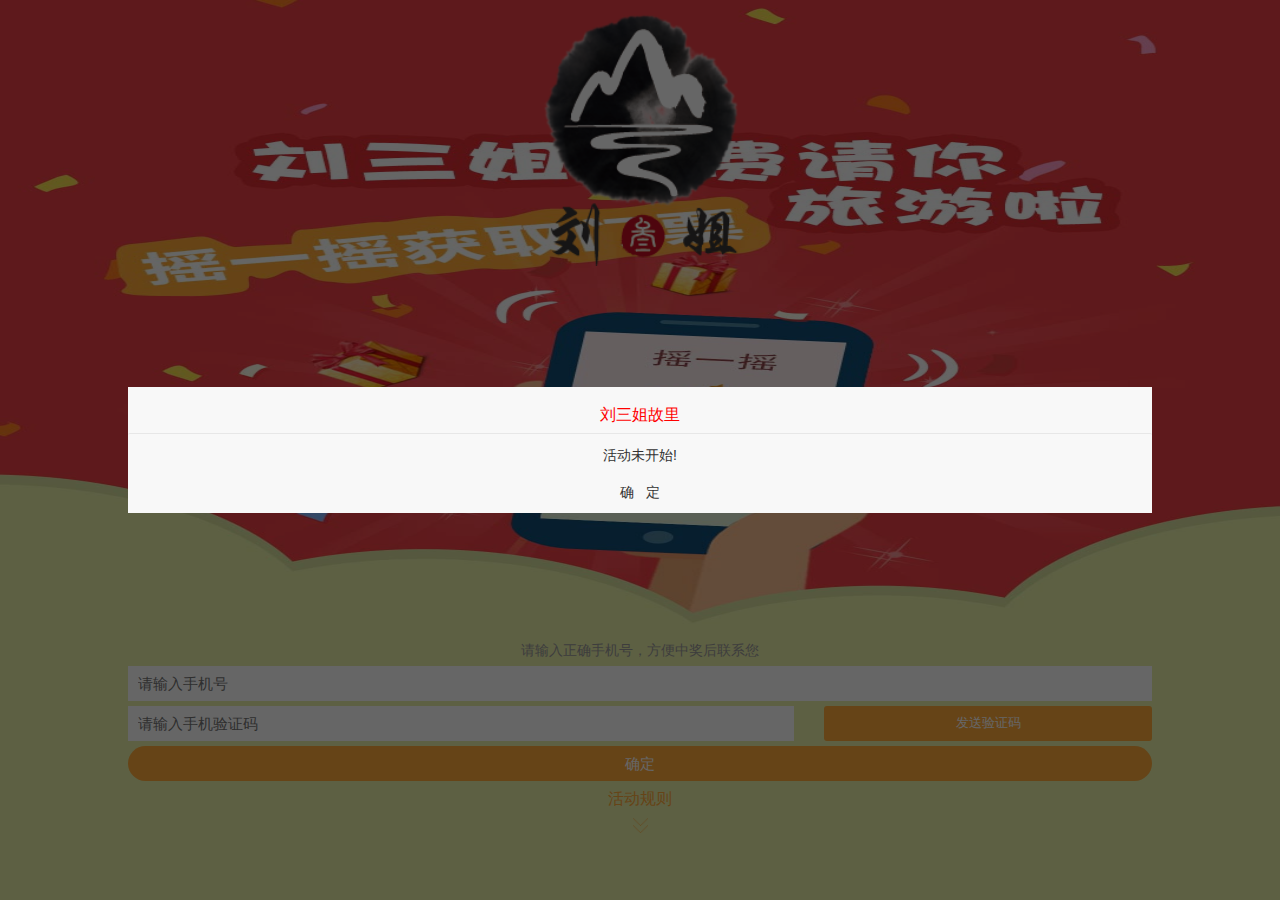
<file: index.html>
<!DOCTYPE html>
<html class="no-js">
<head>
  <meta charset="utf-8">
  <meta http-equiv="X-UA-Compatible" content="IE=edge">
  <meta name="description" content="">
  <meta name="keywords" content="">
  <meta name="viewport"
  content="width=device-width, initial-scale=1, maximum-scale=1, user-scalable=no">
  <title>领取奖品</title>

  <!-- Set render engine for 360 browser -->
  <meta name="renderer" content="webkit">

  <!-- No Baidu Siteapp-->
  <meta http-equiv="Cache-Control" content="no-siteapp"/>

  <link rel="icon" type="image/png" href="assets/i/favicon.png">

  <!-- Add to homescreen for Chrome on Android -->
  <meta name="mobile-web-app-capable" content="yes">
  <link rel="icon" sizes="192x192" href="assets/i/app-icon72x72@2x.png">

  <!-- Add to homescreen for Safari on iOS -->
  <meta name="apple-mobile-web-app-capable" content="yes">
  <meta name="apple-mobile-web-app-status-bar-style" content="black">
  <meta name="apple-mobile-web-app-title" content="Amaze UI"/>
  <link rel="apple-touch-icon-precomposed" href="assets/i/app-icon72x72@2x.png">

  <!-- Tile icon for Win8 (144x144 + tile color) -->
  <meta name="msapplication-TileImage" content="assets/i/app-icon72x72@2x.png">
  <meta name="msapplication-TileColor" content="#0e90d2">

  <link rel="stylesheet" href="assets/css/amazeui.min.css">
  <link rel="stylesheet" href="assets/css/app.css">
  <link rel="stylesheet" type="text/css" href="normal.css">
  <link rel="stylesheet" type="text/css" href="index.css">
  <link rel="stylesheet" type="text/css" href="animate.css">
  <script>
    if(!localStorage.token){
    window.location.href="first.html";
  }
  </script>
</head>
<body>
  <img src="img/1.png" class="am-background-image ">
  <img src="img/lsjlogo.png" class="logo" alt="">
  <img src="img/shouji.png" class="shakeImage animated infinite wobble" >
  <img src="img/4.png" class="shaketitle" alt="">
  <!--<canvas id="myCanvas" style="">
Your browser does not support the canvas element.
</canvas>-->
<div class="am-box-show">
  <div style="width:100%;height:auto;">
    <div class="am-box-showdata" id="showdata_id">
      <!-- <div class="am-box-data">
        <p class="am-box-data-phone">136***2631</p>
        <p class="am-box-data-info">摇到1张门票</p>
      </div> -->
      
      </div>
    </div>
  </div>
  <div class="am-footer" ><p>活动规则</p><img src="img/down.png"></div>
  <div class="am-footer-footer"></div>
  <div class="am-modal am-modal-no-btn" tabindex="-1" id="doc-modal-1">
    <div class="am-modal-dialog">
      <div class="am-modal-hd">刘三姐故里
        <a href="javascript: void(0)" class="am-close am-close-spin" data-am-modal-close>&times;</a>
      </div>
      <div class="am-modal-bd" style="text-align:left">
        活动规则：
        <br />
  1.关注“恒远旅游”公众号，点击菜单里摇一摇活动，验证手机号后进行摇一摇抽奖。
    <br />
  2.活动时间为：2017.3.6-3.29。
    <br />
  3.本次活动奖品为刘三姐故里景区门票，不含坐船。
    <br />
  4.若抽中奖品，请详细阅读“使用须知”进行兑换票。
    <br />
  5.本次活动最终解释权归刘三姐故里景区所有。
      </div>
    </div>
  </div>
  <!--[if (gte IE 9)|!(IE)]><!-->
  <script src="assets/js/jquery.min.js"></script>
  <!--<![endif]-->
<!--[if lte IE 8 ]>
<script src="http://libs.baidu.com/jquery/1.11.3/jquery.min.js"></script>
<script src="http://cdn.staticfile.org/modernizr/2.8.3/modernizr.js"></script>
<script src="assets/js/amazeui.ie8polyfill.min.js"></script>
<![endif]-->
<script src="assets/js/amazeui.min.js"></script>
<script src="assets/js/app.js"></script>
<script src="assets/js/wx.js"></script>
<script src="assets/js/wxshare.js"></script>
<script type="text/javascript">

$(document).ready(function(){
  var wH=window.innerHeight,wW=window.innerWidth;
  if(wH/wW<1.425){
    $('.shakeImage').css('top',wH*0.253)
  }
  
  var a = $(document).height();
  if (a=551) {
    $(".am-box-show").css("bottom","16%");
  };
});
</script>
<script type="text/javascript">

var app = app==undefined ? {} : app;
app.webcode = 'liusanjie';
app.eventid='9';
app.newbase='http://event.91zmt.com';
var lr = null;
var SHAKE_THRESHOLD = 1500;
var last_update = 0;
var x = y = z = last_x = last_y = last_z = 0;
function init() {
  if (window.DeviceMotionEvent) {
    window.addEventListener('devicemotion', deviceMotionHandler, false);
  } else {
    alert('not support mobile event');
  }
}
function deviceMotionHandler(eventData) {
  var acceleration = eventData.accelerationIncludingGravity;
  var curTime = new Date().getTime();
  if ((curTime - last_update) > 100) {
    var lr = localStorage.redpacket!=undefined || localStorage.redpacket!=null ? localStorage.redpacket : '';
    var diffTime = curTime - last_update;
    last_update = curTime;
    x = acceleration.x;
    y = acceleration.y;
    z = acceleration.z;
    var speed = Math.abs(x + y + z - last_x - last_y - last_z) / diffTime * 10000;
    if (speed > SHAKE_THRESHOLD) {
      $.ajax({
        url : app.newbase+"/api/event/"+app.eventid+"/action",
        type : "POST",
        dataType : "JSON",
        data:{
          'eventid':app.eventid,
          'token':localStorage.token
        },
        success : function(data){
                      if(data.result==true&&data.data.winning==true || data.result == "true"&&data.data.winning==true) {
                        localStorage.removeItem('error');
                        localStorage.result=JSON.stringify(data.data);
                         window.location.href="get.html";
                      } else if(data.result==true&&data.data.winning==false){
                        localStorage.setItem('error',"奖品飞走了");
                        window.location.href="get.html";
                      } else{
                        var xml='错误';
                        console.log(data.errorcode)
                          switch(data.errorcode){
                            case 9:xml="网络不给力啊，请稍后重试";break;
                            case 2:xml="验证码错误，请重试";break;
                            case 4:xml="你已经参加过活动啦";break;
                            case 3:xml="手机号验证过期请重新验证";window.location.href="first.html";break;
                          }
                            alert(xml);
                      }
                  },
                      error : function(XMLHttpRequest, textStatus, errorThrown){
                        alert("服务器维护");
                      }
              });
    }

    last_x = x;
    last_y = y;
    last_z = z;
  }
}
$('.am-footer').click(function(){
      $("#doc-modal-1").modal();
    })
function shuaxin(){
  
  $(".am-box-data").animate({height:'2rem'});
  $.ajax({
    url:app.newbase+"/api/event/"+app.eventid+"/randomwinner",
    type:"GET",
    dataType:"JSON",
    data:{token:localStorage.token},
    success:function(data){

      if (data.result==true&&data.data.phoneNo!=undefined||data.result=="true"){
          var newdata=data.data;
             $("#showdata_id").prepend("<div class='am-box-data'>"+
               "<p class='am-box-data-phone'>"+newdata.phoneNo+"</p>"+
               "<p class='am-box-data-info'>摇到"+newdata.prize+"</p></div>");
             $(".am-box-data").animate({height:'25px'});
                  
        }
      
    },
    error:function(XMLHttpRequest,textStatus,errorThrown){}
  });
}
setInterval(shuaxin,2000);
init();
</script>
</body>
</html>
</file>
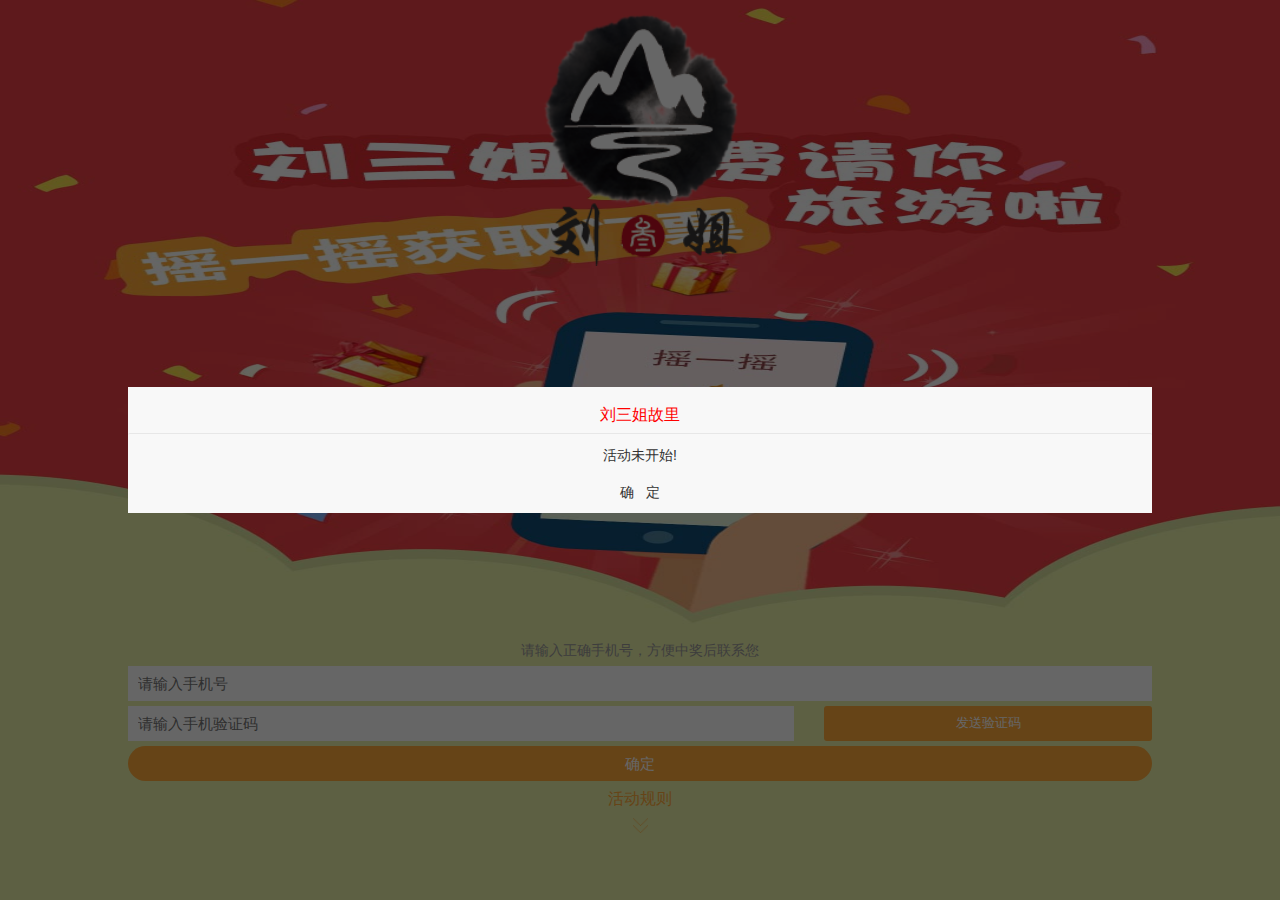
<file: first.html>
<!doctype html>
<html class="no-js">
<head>
  <meta charset="utf-8">
  <meta http-equiv="X-UA-Compatible" content="IE=edge">
  <meta name="description" content="介绍介绍">
  <meta name="keywords" content="">
  <meta name="viewport"
        content="width=device-width, initial-scale=1, maximum-scale=1, user-scalable=no">
  <title>领取奖品</title>

  <!-- Set render engine for 360 browser -->
  <meta name="renderer" content="webkit">

  <!-- No Baidu Siteapp-->
  <meta http-equiv="Cache-Control" content="no-siteapp"/>

  <link rel="icon" type="image/png" href="assets/i/favicon.png">

  <!-- Add to homescreen for Chrome on Android -->
  <meta name="mobile-web-app-capable" content="yes">
  <link rel="icon" sizes="192x192" href="assets/i/app-icon72x72@2x.png">

  <!-- Add to homescreen for Safari on iOS -->
  <meta name="apple-mobile-web-app-capable" content="yes">
  <meta name="apple-mobile-web-app-status-bar-style" content="black">
  <meta name="apple-mobile-web-app-title" content="Amaze UI"/>
  <link rel="apple-touch-icon-precomposed" href="assets/i/app-icon72x72@2x.png">

  <!-- Tile icon for Win8 (144x144 + tile color) -->
  <meta name="msapplication-TileImage" content="assets/i/app-icon72x72@2x.png">
  <meta name="msapplication-TileColor" content="#0e90d2">
<!--  -->
  <link rel="stylesheet" href="assets/css/amazeui.min.css">
  <link rel="stylesheet" type="text/css" href="first.css">
<script type="text/javascript" src="jquery-2.1.4.min.js"></script>
<style>
	.am-dimmer,.am-modal{position:absolute;}
</style>
</head>
<body>
<div class="logo" >
   <img src="img/lsjlogo.png"  alt="">
</div>
  <div class="am-box-content ">
  	<div class="input-box">
  		<p class="color-f">请输入正确手机号，方便中奖后联系您</p>
	    <input placeholder="请输入手机号" type="number" id="am-input"/>
	    <div class="am-box-content-input">
	      <input placeholder="请输入手机验证码" type="number" id="am-input-yanzheng"/>
	      <div class="am-div-send">发送验证码</div>
	    </div>
	    <a class="am-button-get" >确定</a>
  	</div>
    <div class="am-footer" ><p>活动规则</p><img src="img/down.png"></div>
  </div>

  <div class="am-modal am-modal-no-btn" tabindex="-1" id="doc-modal-1">
    <div class="am-modal-dialog">
      <div class="am-modal-hd">刘三姐故里
        <a href="javascript: void(0)" class="am-close am-close-spin" data-am-modal-close>&times;</a>
      </div>
      <div class="am-modal-bd" style="text-align:left">
        活动规则：
        <br />
	1.关注“恒远旅游”公众号，点击菜单里摇一摇活动，验证手机号后进行摇一摇抽奖。
		<br />
	2.活动时间为：2017.3.6-3.29。
		<br />
	3.本次活动奖品为刘三姐故里景区门票，不含坐船。
		<br />
	4.若抽中奖品，请详细阅读“使用须知”进行兑换票。
		<br />
	5.本次活动最终解释权归刘三姐故里景区所有。
      </div>
    </div>
  </div>
  
  <div class="am-modal am-modal-alert" tabindex="-1" id="my-alert">
    <div class="am-modal-dialog">
      <div class="am-modal-hd"><span class="am-span-title">刘三姐故里</span></div>
      <div class="am-modal-bd">

      </div>
      <div class="am-modal-button" data-am-modal-close>确&nbsp&nbsp&nbsp定</div>
    </div>
  </div>
<div class="loadingbg"><div class="loading"></div></div>
<!--[if (gte IE 9)|!(IE)]><!-->
<script src="assets/js/jquery.min.js"></script>
<!--<![endif]-->
<!--[if lte IE 8 ]>
<script src="http://libs.baidu.com/jquery/1.11.3/jquery.min.js"></script>
<script src="http://cdn.staticfile.org/modernizr/2.8.3/modernizr.js"></script>
<script src="assets/js/amazeui.ie8polyfill.min.js"></script>
<![endif]-->
<script src="assets/js/amazeui.min.js"></script>
<script src="assets/js/wx.js"></script>
<script src="assets/js/wxshare.js"></script>
<script type="text/javascript">
  $(document).ready(function(){
  	 var myAlert = $("#my-alert");   
  	if(localStorage.result){
  		window.location.href="result.html"
  	}
    var app = app==undefined ? {} : app;
        app.base = 'http://platform.91zmt.com';//test:test.platform.91zmt.com/eventserver
        app.webcode = 'liusanjie';
        app.uid =96;//test:43
        app.eventid='9';
        app.newbase='http://event.91zmt.com';
        $('.am-box-content').css('paddingTop',$('body').height()*0.71)
		$.ajax({
		  url:app.newbase+"/api/event/9",
		  type:"GET",
		  dataType:"JSON",
		  success:function(data){
		    console.log(data)
		    localStorage.endtime=data.data.endTime;
		  },
		  error:function(XMLHttpRequest,textStatus,errorThrown){
		     $("#my-alert .am-modal-bd").text('活动未开始!');
                myAlert.modal();
		  }
		});
    $('.am-footer').click(function(){
      $("#doc-modal-1").modal();
      $('body').scrollTop(0)
    })
    $(".am-button-get").click(function(){//获取奖品按钮
    	$('body').scrollTop(0)
 	var num=$("#am-input-yanzheng").val().trim();
	  var tel=$("#am-input").val().trim();
	  var patrn = /^(13[0-9]{9})|(14[0-9])|(18[0-9])|(15[0-9][0-9]{8})$/;
	 

	  if(tel == "" || tel.length == 0) {
            $("#my-alert .am-modal-bd").text("请输入手机号");
			myAlert.modal();
			return false;
	   	}else if(!patrn.exec(tel)){
	   		$("#my-alert .am-modal-bd").text("请输入正确的手机号");
			myAlert.modal();
			return false;
	   	}
      var patrn1 = /^([0-9]{6})$/;
      if (!patrn1.test(num)) {
        $("#my-alert .am-modal-bd").text("请输入6位验证码");
        myAlert.modal();
        return false;
      }else {
      	$('.loadingbg').show();
          $.ajax({
            url : app.newbase+"/api/event/"+app.eventid+"/verifyphoneno",
            type : "POST",
            dataType : "JSON",
            data:{
              'eventid':app.eventid,
              'phoneno':tel,
              'verifyCode':num
            },
            success : function(data){
            	$('.loadingbg').hide();
               if(data.result==true || data.result == "true") {
                  //window.location='result.html';
                  localStorage.token=data.token;
                  localStorage.phone=tel;
                  window.location.href="index.html";
                  return false;
               } else {
               	var xml='错误';
               	switch(data.errorcode){
               		case 9:xml="网络不给力啊，请稍后重试";break;
                    case 2:xml="验证码错误，请重试";break;
                    case 4:xml="你已经参加过活动啦";break;
               	}
                  $("#my-alert .am-modal-bd").text(xml);
                  $('.input-box input').blur()
                  
                  myAlert.modal();
               }
            },
            error : function(XMLHttpRequest, textStatus, errorThrown){
                $("#my-alert .am-modal-bd").text('活动未开始!');
                myAlert.modal();
                return false;
            }
          });
		}
	})

    $(".am-div-send").click(function(){//发送验证码
    	$('body').scrollTop(0)
        var text=$("#am-input").val();
        text=$.trim(text);
        var patrn = /^(13[0-9]{9})|(14[0-9])|(18[0-9])|(15[0-9][0-9]{8})$/;
        var myAlert = $("#my-alert");
        if(text=="" ||text.length == 0){
          $("#my-alert .am-modal-bd").text("请输入手机号");
          setTimeout(function(){myAlert.modal()},1000) ;
          return false;
      }else if (!patrn.test(text)) {
        $("#my-alert .am-modal-bd").text("请输入正确的手机号");     
        myAlert.modal();
        return false;
      }else{
        $.ajax({
            url : app.base+"/interface/signup/checkmobile",
            type : "POST",
            dataType : "JSON",
            data:{webcode:app.webcode,
                  uid:app.uid,
                  phoneno:$("#am-input").val()
            },
            success : function(data){
               console.log();
               if(data.result==true || data.result == "true") {
                  $("#my-alert .am-modal-bd").text("短信验证码已发送,请留意手机信息");
                  
                  sendcode('.am-div-send',60)
                  myAlert.modal();
                  return false;
               } else {
                  $("#my-alert .am-modal-bd").text(data.msg);
                  myAlert.modal()
               }
            },
            error : function(XMLHttpRequest, textStatus, errorThrown){
               $("#my-alert .am-modal-bd").text("请求发送验证码失败");
                sendcode('.am-div-send',60)
                myAlert.modal();
                return false;
            }
         });
      }
    });
  });
function sendcode(target,delay){
    var obj=$(target);
    obj.addClass('clicked');
    var time=setInterval(function(){

      if(delay>0){
        obj.html(delay+'秒后重新发送')
      }else{
        clearInterval(time);
        obj.html('重新发送')
        obj.removeClass('clicked')
      }
      delay--
    },1000)
  }
</script>

</body>
</html>
</file>
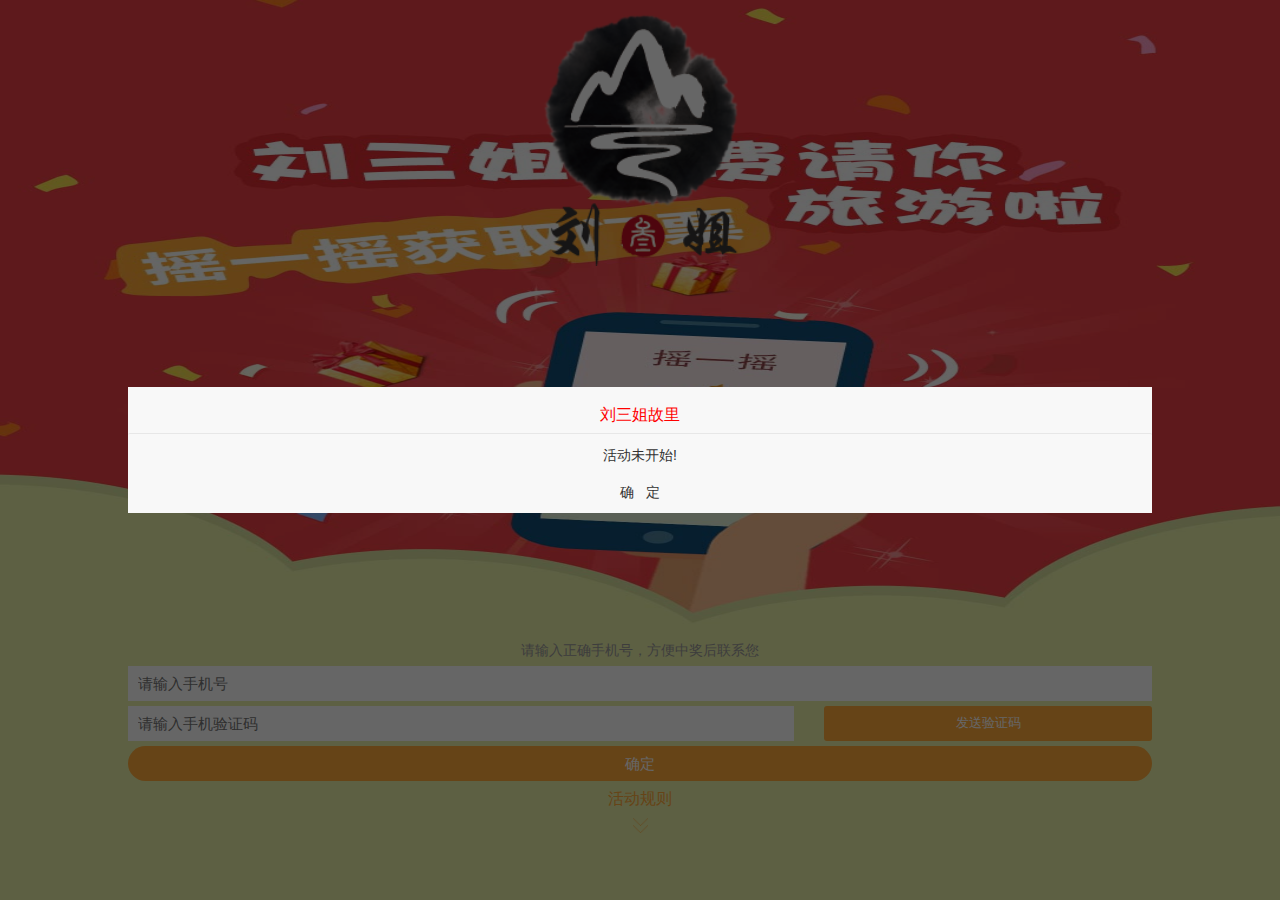
<file: get.html>
<!doctype html>
<html class="no-js">
<head>
  <meta charset="utf-8">
  <meta http-equiv="X-UA-Compatible" content="IE=edge">
  <meta name="description" content="">
  <meta name="keywords" content="">
  <meta name="viewport"
        content="width=device-width, initial-scale=1, maximum-scale=1, user-scalable=no">
  <title>领取奖品</title>

  <!-- Set render engine for 360 browser -->
  <meta name="renderer" content="webkit">

  <!-- No Baidu Siteapp-->
  <meta http-equiv="Cache-Control" content="no-siteapp"/>

  <link rel="icon" type="image/png" href="assets/i/favicon.png">

  <!-- Add to homescreen for Chrome on Android -->
  <meta name="mobile-web-app-capable" content="yes">
  <link rel="icon" sizes="192x192" href="assets/i/app-icon72x72@2x.png">

  <!-- Add to homescreen for Safari on iOS -->
  <meta name="apple-mobile-web-app-capable" content="yes">
  <meta name="apple-mobile-web-app-status-bar-style" content="black">
  <meta name="apple-mobile-web-app-title" content="Amaze UI"/>
  <link rel="apple-touch-icon-precomposed" href="assets/i/app-icon72x72@2x.png">

  <!-- Tile icon for Win8 (144x144 + tile color) -->
  <meta name="msapplication-TileImage" content="assets/i/app-icon72x72@2x.png">
  <meta name="msapplication-TileColor" content="#0e90d2">
<!--  -->
  <link rel="stylesheet" href="assets/css/amazeui.min.css">
  <link rel="stylesheet" href="assets/css/app.css">
  <link rel="stylesheet" type="text/css" href="normal.css">
  <link rel="stylesheet" type="text/css" href="get.css">
<script>
  if(!localStorage.getItem('error')&&!localStorage.result){
    window.location.href="first.html"
  }
</script>
</head>
<body>
<div class="logo" align="center">
   <img src="img/lsjlogo.png"  alt="">
</div>
  <div class="get-message">
    <p class="prize-tip">恭喜你获得</p>
    <p class="prize-name"></p>
    <p class="prize-time"></p>
  </div>
  <!-- <div class="am-box-content ">
    <p class="color-f">请验证手机后领取，以便我们跟您联系</p>
    <input placeholder="请输入手机号" id="am-input"/>
    <div class="am-box-content-input">
      <input placeholder="请输入手机验证码" id="am-input-yanzheng"/>
      <div class="am-div-send">发送验证码</div>
    </div>
    <div class="am-button-get" >马上领取</div>
  </div> -->
  <div class="am-box-content geted">
    <p class="color-f">需提前24小时确定游玩日期</p>
    <a href="result.html">确定日期</a>
  </div>
  <div class="am-box-content geted error">
    <p class="color-f">没关系，刘三姐三月里生日，优惠门票等你来</p>
    <a href="http://lsj.91zmt.com/second.html?page=ticket">优惠买票</a>
  </div>
  <!-- <div class="am-box-content1">
    <div class="am-horizontal"><div class="am-btn-info am-horizontal" id="am-btn-info1">1</div><br><p class="am-get-info">领取红包</p></div>
    <div class="am-horizontal-box"><div class="am-line am-horizontal"></div></div>
    <div class="am-horizontal"><div class="am-btn-info am-horizontal">2</div><br><p class="am-get-info">在线点餐</p></div>
    <div class="am-horizontal-box"><div class="am-line am-horizontal"></div></div>
    <div class="am-horizontal"><div class="am-btn-info am-horizontal">3</div><br><p class="am-get-info">红包抵扣</p></div>
  </div> -->
  <div class="get-rule">
    <p class="rule-title" style="margin:0;"><span>活动规则</span></p>
    <ul>
      <li>1.关注“恒远旅游”公众号，点击菜单里摇一摇活动，验证手机号后进行摇一摇抽奖。</li>
      <li>2.活动时间为：2017.3.6-3.29。</li>
      <li>3.本次活动奖品为刘三姐故里景区门票，不含坐船。</li>
      <li>4.若抽中奖品，请详细阅读“使用须知”进行兑换票。</li>
      <li>5.本次活动最终解释权归刘三姐故里景区所有。</li>
    </ul>
  </div>

<!--[if (gte IE 9)|!(IE)]><!-->

<script src="assets/js/jquery.min.js"></script>
<!--<![endif]-->
<!--[if lte IE 8 ]>
<script src="http://libs.baidu.com/jquery/1.11.3/jquery.min.js"></script>
<script src="http://cdn.staticfile.org/modernizr/2.8.3/modernizr.js"></script>
<script src="assets/js/amazeui.ie8polyfill.min.js"></script>
<![endif]-->
<script src="assets/js/amazeui.min.js"></script>
<script src="assets/js/app.js"></script>
<script src="assets/js/wx.js"></script>
<script src="assets/js/wxshare.js"></script>
<script type="text/javascript">
  //test
  
//----------------------------------------------
  $(document).ready(function(){
    if(localStorage.getItem('error')){
      $(".prize-name").text(localStorage.getItem('error'));
      $(".prize-time").text('');
      $(".prize-tip").text('很遗憾没有抽中');
      $(".geted").hide();
      $(".error").show();
    }else if(localStorage.result){
      var result=JSON.parse(localStorage.result)
      $(".prize-name").text(result.prize);
      $(".prize-time").text("有效期至:"+localStorage.endtime);
    }  
    if(($('body').width()/$('body').height())>0.67){
      $('.error').css('paddingTop','76%');
    }
    var a=$(document).width();
    if (a==320) {
      $(".am-box-content1").css("top","100%");
      $(".am-box-content").css("top","57%");
      $(".am-footer").css("top","115%");
      
    };
    
    $("#am-btn-info1").css("background-color","#fff").css("color","#ff0000");
    $(".am-button-get").click(function(){
      $(this).parents(".am-box-content").hide();
      $(".am-box-content.geted").show();
    })
 
  });
  
</script>

</body>
</html>
</file>
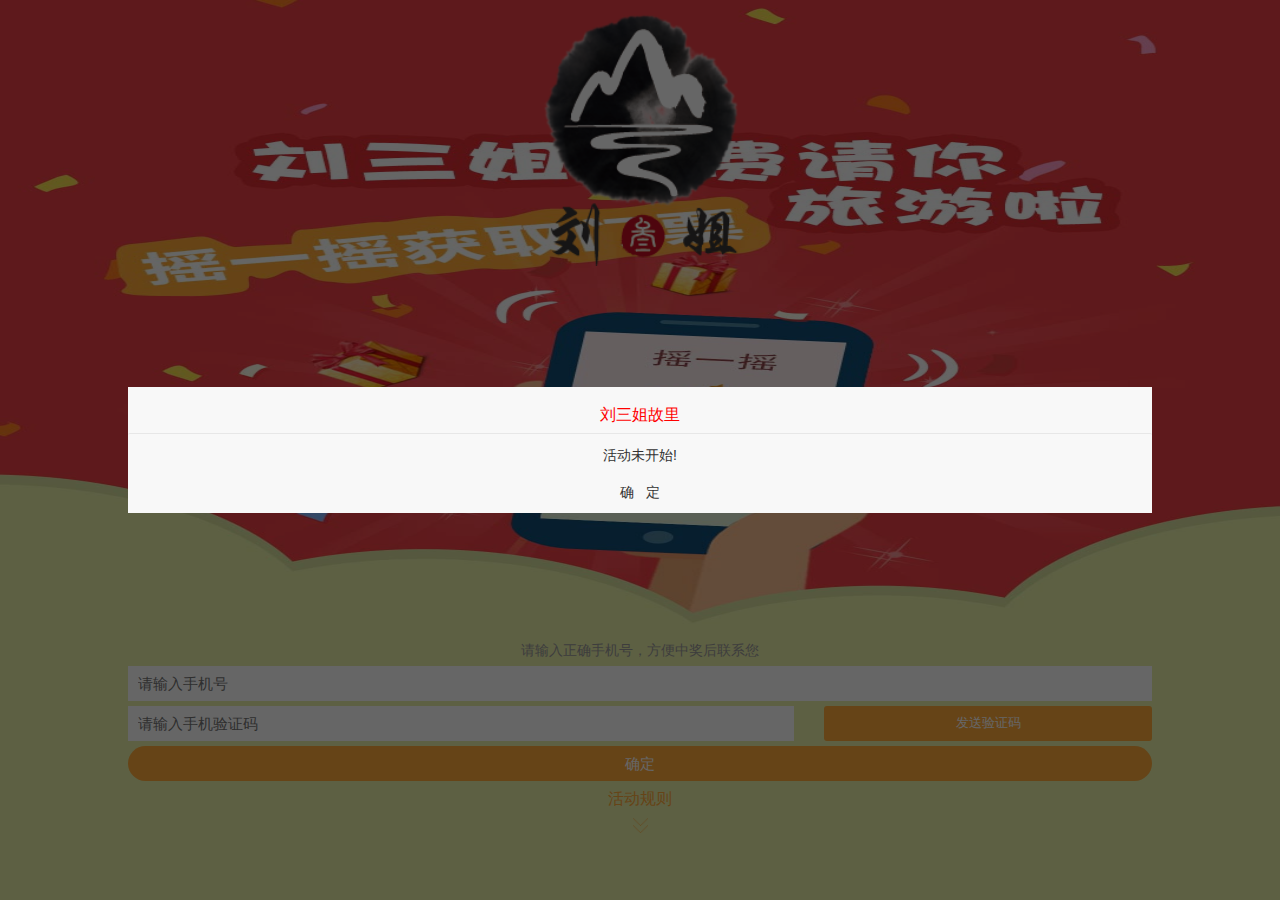
<file: result.html>
<!DOCTYPE html>
<html lang="en" >
    <head>
        <meta charset="utf-8">
        <meta name="format-detection" content="telephone=no" />
        <meta name="viewport" content="width=device-width, initial-scale=1.0, maximum-scale=1.0, user-scalable=0">
        <title>领取奖品</title>
    </head>
    <style>
	* {margin:0;padding:0;box-sizing: border-box;}
    html{height:100%;}
	html,body{font-size:62.5%;font-family: "Segoe UI", "Lucida Grande", Helvetica, Arial, "Microsoft YaHei", 
FreeSans, Arimo,"Droid Sans","wenquanyi micro hei","Hiragino Sans GB", "Hiragino Sans GB W3", Arial, sans-serif;}
    body{color:#999;background:#ea4146;padding:6rem 1rem 1rem 1rem;min-height:100%;}
	header{text-align:center;position:absolute;top:0;left:0;height:4rem;line-height:4rem;display:block;width:100%;font-size:2rem;color:#fff;}
	.container{height:100%;background:#fff;text-align:center;position:relative;padding: 1rem;}
	.close{position:absolute;top:1.5rem;left:1.5rem;width:1.5rem;}
    .logo{position:absolute;top:3.5rem;width:6rem;height:6rem;background:#eee;border-radius:50%;border: 1px solid #999;left:0;right:0;margin:0 auto;z-index:2;}
    .logo img{height:4.5rem;margin-top:0.75rem;}
    .title{font-size:2rem;font-weight:700;padding-top:3.5rem;color:#222;margin-bottom:2rem;}
    .date-box{position:relative;margin-bottom:2rem;}
    .date-box p{color:#222;font-size:1.5rem;margin-bottom:1rem;}
    .date-box p.chosed-date{margin-bottom:0;}
    .date-box:after{content:'';width:100%;height:1px;position:absolute;bottom:-1rem;left:0;background:#eee;}
    .date-box p:nth-child(1){color:#222;font-size:1.5rem;margin-bottom:1rem;}
    .date-box p.tipe{color:#ea4146;font-size:1.5rem;}
    .date-box .sure-time,.date-box a{display:block;width:70%;background:#FEAA3A;font-size:1.4rem;color:#fff;text-decoration:none;margin:0.5rem 15%;border-radius:5px;padding: 1rem;}
    .more-box{bottom:0;width:100%;left:0;position:relative;margin-top:1.5rem;}
    .more-box img{width:100%;}
    .chose-date{border:1px solid #FEAA3A;width:70%;margin-left:15%;border-radius:5px;padding:0.5rem;position:relative;display:block;}
    .chose-date img{height:2rem;position:absolute;left:1rem;}
    .date-box .chose-date p{display:inline-block;font-size:1.8rem;vertical-align:middle;color:#FEAA3A;line-height:2rem;}
    .rule-box{text-align:left;position:relative;}
    .rule-box p{color:#222;font-size:1.5rem;margin-bottom:5px;}
    .rule-box ul li{list-style:none;font-size:1.4rem;padding:1px 0;margin-bottom:0.3rem;color:#808080;}
    .rule-box ul li a{color:#808080;text-decoration:none;}
    .more-img {width:2.8rem;position:absolute;left:0;right:0;margin:0 auto;padding:0.5rem;display:none;z-index:2;}
    .clear{display:block;background:rgba(12,12,12,.5);color:#fff;font-size:1.6rem;padding:0.5rem 0;clear:both;position:absolute;left:0;overflow:hidden;bottom:0.3rem;width:100%;}
    .clear img{width:0.6rem;height:auto;margin-left:0.5rem;}
    .clear span{margin:0 1rem;line-height:2rem;}
    .clear span:nth-child(1){float:left;}
    .clear span:nth-child(2){float:right;}
    .date-box.sure{display:none;}
    .date-box.sure .chosed-date{color:#FEAA3A;font-size:1.8rem;margin-bottom:1rem;}
    .date-box.sure .chosed-date{color:#222;font-size:1.5rem;margin-bottom:1rem;}
    .more-color{color:#fff;}
    .result-code{width:40%;}
    .date-box.sure .eval-ticket{width:50%;padding:0.5rem 1rem;margin:0.5rem 25%;border-radius:5px;border:1px solid rgb(207,52,70);color:rgb(207,52,70);background:none;}
    .loading {
    width: 4rem;
    height: 4rem;
    position: absolute;
    top: 0;left: 0;bottom: 0;right: 0;
    margin: auto;
    border: 2px #fff solid;
    border-radius: 50%;
    -webkit-animation: rotation 1s ease-in-out infinite;
    -moz-animation: rotation 1s ease-in-out infinite;
    animation: rotation 1s ease-in-out infinite;
}
.loadingbg{display:none;width: 100%;height: 100%;background: rgba(12,12,12,.8);position: fixed;top: 0;left: 0;z-index: 999;}
.loading:after {
    width: 1rem;
    height: 1rem;
    background-color: rgba(255,255,255,1);
    border-radius: 100%;
    position: absolute;
    content: "";
    top:6px;
}
@keyframes rotation{
    from {transform: rotate(0deg);}
    to {transform: rotate(360deg);}
}
@-webkit-keyframes rotation /* Safari 和 Chrome */
{
    from {transform: rotate(0deg);}
    to {transform: rotate(360deg);}
}
    </style>
    <link rel="stylesheet" href="assets/css/mobiscroll.custom-2.6.2.min.css">
    <script>
    if(!localStorage.result){
        window.location.href="first.html"
          
        }
    </script>
    <body>
    <header>奖品详情</header>
    <div  class="logo" align="center"><img src="img/lsjlogo.png" alt=""></div>
    <div class="container">
    	<p class="title">刘三姐门票一张</p>
        <div class="date-box ">
            <p>请选择出行日期</p>
            <label for="date-input" class="chose-date obj" ><img class="obj" src="img/resultIcon.png" alt=""><p class="chosed-date obj">2017-03-03</p></label>
            <span class='sure-time' >确定日期</span>
            <input type="hidden" id="date-input" >
            <p class="tipe">日期确定后不可更改</p>
        </div>
        <div class="date-box sure">
            <p>出行日期:<span class="chosed-date">2017-03-03</span></p>
            <p>兑换码:<span class="chosed-code">123456781234</span></p>
            <img src="img/resultcode.jpg" class="result-code" alt="">
            <a href="http://lsj.91zmt.com/second.html?page=ticket" class="eval-ticket">优惠买票</a>
        </div>
        <div class="rule-box">
             <p>使用须知</p>
             <ul>
                 <li>1.中奖门票确定日期后不可更改。此票适用于1位游客入园。</li>
                 <li>2.本门票可游玩：刘三姐故居（流河寨）、歌仙庙等景点，不含游江船票。</li>
                 <li>3.查看中奖门票请到会员中心-我的订单，登录账号与密码皆为您的手机号。</li>
                 <li>4.兑换码将以短信形式发送至您的手机，也可截图保存兑换码和二维码页面；到景区售票处凭兑换码或二维码兑换纸质门票。</li>
                 <li>5.本次活动最终解释权归刘三姐故里景区所有，如有问题，请咨询<a href="tel:0778-3318088">0778-3318088</a>,<a href="tel:0778-7926114">0778-7926114</a>。</li>
             </ul>
             <img src="img/ruleicon.png"  class="more-img" alt="">       
        </div>
        <div class="more-box">
            <img src="img/more.png"  alt="">
            <a class="clear" href="http://lsj.91zmt.com/second.html?page=ticket"><span>刘三姐故里</span><span class="more-color">详细<img src="img/moreicon.png"  alt=""></span></a>
        </div>
        <div id="date-box" class="jalendar"></div>
    </div>
    <div class="loadingbg"><div class="loading"></div></div>
    <script src="jquery-2.1.4.min.js"></script>
    <script src="assets/js/wx.js"></script>
    <script src="assets/js/wxshare.js"></script>
    <script src="assets/js/mobiscroll.custom-2.6.2.min.js"></script>
    <script>
    if(localStorage.result){      
    var result=JSON.parse(localStorage.result);
    }
    var today=new Date();
    var currY = today.getFullYear();
    var currM=today.getMonth();
    var currD=today.getDate();
    var opt = {};
    opt.date = {preset : 'date', minDate: new Date(currY,currM,currD+1), maxDate: new Date(2017,2,29),dateFormat:'yy-mm-dd'};
    $('#date-input').val('').scroller('destroy').scroller(
        $.extend(opt['date'], { 
            theme: 'android-ics light', 
            mode: 'scroller', 
            display:'bottom', 
            lang: 'zh' 
        }));
    var app=app==undefined?{}:app;
    app.webcode = 'saiyungkee';
    app.uid ='20';
    app.eventCode='random_hongbao';
    app.eventid='9';
    app.newbase='http://platform.91zmt.com/';
    if(localStorage.code){
        var code=localStorage.code;
            $('.result-code').attr('src','http://platform.91zmt.com/interface/events/luckdraw/liusanjie/qrcode/'+code+'?phoneno='+result.phoneNo);
            code=codeFormat(code)
            $('.chosed-code').text(code)
            $('.date-box').hide();
            $('.date-box.sure').show();
    }
    $(function(){
        if(localStorage.result){
          var result=JSON.parse(localStorage.result)
          $(".title").text(result.prize);
          $(".chosed-date").text(currY+'-'+parseInt(currM+1)+'-'+parseInt(currD+1));
        } 
        
        // 选择日期
        $('.chose-date').click(function(){
            $('#date-input').click();
        })
        $('#date-input').on('change',function(){
             $('.chosed-date').text($(this).val())
        })
        // 更多规则
        // $('.more-img').click(function(){
        //     $(this).hide(200);
        //     var wH=$(document).height();
        //     $('body').css({'transition':'all 0.5s','-webkit-transition':'all 0.5s'});
        //     $('body').css('height',wH+rH+10-btnT)
        //     rule.find('ul').css("height",'auto')
        // })
        // 确定时间
       
        $('.sure-time').click(function(){
             $('.loadingbg').show();
            var time=$('.chose-date').text();
            //获取消费码
           
            $.ajax({
                url: app.newbase+'interface/events/luckdraw/liusanjie/claim',
                type: 'POST',
                dataType: 'json',
                data: {ticket: result.ticket,phoneno:result.phoneNo,usedate:time,claimNumber:result.claimNumber},
            })
            .done(function(data) {
                var order=data.order;
                localStorage.order=JSON.stringify(order);
                var code=order.orderDetails[0].consumercode.consumerCode;
                
                $('.result-code').attr('src','http://platform.91zmt.com/interface/events/luckdraw/liusanjie/qrcode/'+code+'?phoneno='+result.phoneNo);
                localStorage.code=code;
                code=codeFormat(code)
                $('.chosed-code').text(code)
                $('.date-box').hide();
                $('.date-box.sure').show();
                $('.loadingbg').hide();
            })
            .fail(function(data) {
                alert('网络错误，请重试')
            })
            return false;
        })
        
    })
    function codeFormat(num){
        var newNum='';
        if(typeof(num)=='number'){
            num=num.toString();
        }
        for(var i=0,j=4;i<num.length;i=i+4,j=j+4){
            newNum+=num.slice(i,j)+' ';
        }
        return newNum;
    }
    
    </script>
    </body>
</html>
</file>
<file: assets/css/app.css>
/* Write your styles */
</file>
<file: index.css>
*{margin:0;padding:0;}
html{width:100%;height:100%;}
body{width:100%;height:100%;font-family: "Segoe UI", "Lucida Grande", Helvetica, Arial, "Microsoft YaHei", 
FreeSans, Arimo,"Droid Sans","wenquanyi micro hei","Hiragino Sans GB", "Hiragino Sans GB W3", Arial, sans-serif;
font-size: 62.5%;background: #DA5E37;}
.am-background-image{width: 100%;height:100%;position:absolute;z-index:10;top: 0;}
.shakeImage{margin:0 auto;width:30%;height:auto;position: absolute;top: 30%;left: 35%;z-index: 9;}
.am-box-showdata{width:88%;height:10rem;margin:0 auto;padding-top:2rem;}
.am-box-show{width: 100%;position:absolute;bottom:6rem;text-align: center;z-index: 1;
	overflow:hidden;z-index: 20;}
.shakebg{position: absolute;top: 20%;width: 55%;margin-left: 23%;}
.shaketitle{position: absolute;top: 60%;width: 80%;margin-left: 10%;z-index: 11;}
.logo{width: 17%;position: absolute;top: 2rem;left: 2rem;z-index: 11;}
.am-footer{width: 100%;height:auto;position:absolute;
text-align: center;color: rgb(255,169,65);bottom:0;z-index: 20;}
.am-box-data-phone{display: inline-block;color: #971517;font-size: 1.4rem;}
.am-box-data-info{display: inline-block;margin-left:2rem;color: #971517;font-size: 1.4rem;}
.am-footer p{margin-bottom: 0}
.am-footer img{width:1.5rem;}
.am-modal{width: 80%;left: 10%;margin-left: 0;}
.am-modal-hd{font-size: 1.6rem;color:#ff0000;}
.am-modal-bd{border-bottom: 0;border-top:1px solid #e7e7e7;padding-top:10px;font-size: 1.4rem}
.am-modal-dialog{padding-bottom: 10px;}
.am-modal-hd+.am-modal-bd{padding-top: 10px;}
.am-box-data{width: auto;height: 0px;overflow: hidden;}
.am-box-data p{color:#fff;}
*+address, *+blockquote, *+dl, *+fieldset, *+figure, *+hr, *+ol, *+p, *+pre, *+ul{margin-top: 0;}
@media screen and (max-height: 570px){
	.am-box-show {height: 8rem}
}
@media screen and (max-height: 520px){
	.am-background-image{height:auto;}
	.shakeImage{top: 31%;}
	.am-box-show {height: 6rem}
	.shakebg{
    top: 20.8%;
    width: 55.8%;
    margin-left: 23.2%;
    height:auto;
	}
	.shaketitle{
		top: 63%
	}
}

@media screen and (min-height: 500px) and (max-height: 640px){
	.shakeImage{top: 29%;}
}
@media screen and (min-width: 400px) and (max-width: 412px){
	.shakeImage{top: 28%;}
}
@media screen and (min-width: 400px) and (min-height: 570px){
	.shakeImage{top: 25%;}
}
</file>
<file: first.css>
*{margin:0;padding:0;}
html{width:100%;height:100%;}
body{width:100%;height:100%;font-family: "Segoe UI", "Lucida Grande", Helvetica, Arial, "Microsoft YaHei", 
FreeSans, Arimo,"Droid Sans","wenquanyi micro hei","Hiragino Sans GB", "Hiragino Sans GB W3", Arial, sans-serif;
font-size: 62.5%;background: url(img/firstbg.jpg)no-repeat;background-size:100% 100%;background-color: #E8EFA9 }
.logo{position: absolute;top: 1rem;width:100%;z-index: 11;}
.logo img{width: 16%;margin-left: 42%;}
.am-footer p{margin-bottom: 0;color:#FEAA3A;}
.am-footer{padding: 0.5rem 0;width: 100%;background: #E8EFA9;}
.am-footer img{width:1.5rem;}
.am-modal{width: 80%;left: 10%;margin-left: 0;}
.am-modal-hd{font-size: 1.6rem;color:#ff0000;}
.am-modal-bd{border-bottom: 0;border-top:1px solid #e7e7e7;padding-top:10px;font-size: 1.4rem}
.am-modal-dialog{padding-bottom: 10px;}
.am-modal-hd+.am-modal-bd{padding-top: 10px;}
.am-box-content{width: 100%;padding-top:125%;
	text-align: center;-webkit-overflow-scrolling : touch;  }
.input-box{width:100%;padding:0 10%;background: #E8EFA9; }
.color-f{color:#999;font-size: 1.4rem;margin-bottom: 0.5rem;}
input{border:0;width: 100%;height: 35px;font-size: 1.3rem;padding-left:10px;margin-bottom:0.5rem;}
.am-box-content-input{width: 100%;height:35px;text-align: left;}
#am-input-yanzheng{width:65%;display: inline-block;}
.am-button-get{width: 100%;height: 35px;border-radius: 2rem;background-color: #FEAA3A;color: #fff;
	font-size: 1.5rem;line-height: 35px;margin-top: 0.5rem;display: inline-block;}
.am-div-send{width: 32%;display: inline-block;border-radius: 3px;height: 35px;background-color: #FEAA3A;text-align: center;
float: right;line-height: 33px;font-size: 1.3rem;color: #fff;margin-left: 5px;}
.am-div-send.clicked{pointer-events: none;background: #999;}
.loadingbg{display:none;width: 100%;height: 100%;background: rgba(12,12,12,.8);position: fixed;top: 0;left: 0;z-index: 999;}
.am-modal-button{font-size: 1.4rem;}
.am-box-content input{font-size: 1.5rem;}

.loading {
    width: 4rem;
    height: 4rem;
    position: absolute;
    top: 0;left: 0;bottom: 0;right: 0;
    margin: auto;
    border: 2px #fff solid;
    border-radius: 50%;
    -webkit-animation: rotation 1s ease-in-out infinite;
    -moz-animation: rotation 1s ease-in-out infinite;
    animation: rotation 1s ease-in-out infinite;
}
.loading:after {
    width: 1rem;
    height: 1rem;
    background-color: rgba(255,255,255,1);
    border-radius: 100%;
    position: absolute;
    content: "";
    top:6px;
}
@keyframes rotation{
	from {transform: rotate(0deg);}
	to {transform: rotate(360deg);}
}
@-webkit-keyframes rotation /* Safari 和 Chrome */
{
	from {transform: rotate(0deg);}
	to {transform: rotate(360deg);}
}
</file>
<file: get.css>
*{margin:0;padding:0;}
html{width:100%;height:100%;}
body{width:100%;height:100%;font-family: "Segoe UI", "Lucida Grande", Helvetica, Arial, "Microsoft YaHei", 
FreeSans, Arimo,"Droid Sans","wenquanyi micro hei","Hiragino Sans GB", "Hiragino Sans GB W3", Arial, sans-serif;
background-image: url("img/5.jpg");background-repeat: no-repeat;background-size: 100% 100%;font-size: 62.5%}
.am-box-content{width: 85%;margin:0 auto;padding-top:83%;left: 0.75%;
	text-align: center;
padding-left: 5%;padding-right: 5%;}
.am-box-content.geted{padding-top: 86%;}
.am-box-content.geted p{font-size: 1.6rem;}
.am-box-content.geted a{font-size:1.8rem;padding:0.5rem 1rem;display: block;background: #FEAA3A;color: #fff;width: 80%;margin-left: 10%;border-radius: 5px;}
input{border:0;width: 100%;height: 35px;font-size: 1.3rem;padding-left:10px;margin-bottom:15px;}
#am-input-yanzheng{width:65%;display: inline-block;}
.am-div-send{width: 32%;display: inline-block;border-radius: 3px;height: 35px;background-color: #FEAA3A;text-align: center;
float: right;line-height: 33px;font-size: 1.3rem;color: #fff;margin-left: 5px;}
.am-button-get{width: 100%;height: 35px;border-radius: 2rem;background-color: #FEAA3A;color: #fff;
	font-size: 1.3rem;line-height: 35px;margin-top: 15px;}
.am-num{color: #fff;display: inline-block;font-size:2.5rem;margin-left: 10px;margin-right:10px;}
.am-info{margin-top: 10px;font-size: 1.3rem;color: #fff;margin-bottom: 30px;}
.am-footer img{width:15px;height: auto;margin-left:10px;}
.am-box-content1{width: 100%;height:auto;background-color: #e92124;position: absolute;top: 85%;text-align: center;}
.am-horizontal{display: inline-block;}
.am-btn-info{width: 30px;height: 30px;border:1px solid #fff;text-align: center;line-height: 25px;color: #fff;
border-radius: 50%;}
.am-line{width:65px;height: 1px;background-color: #fff;margin-top: -20px;float: left;}
.am-horizontal-box{width: 50px;height: 30px;text-align: center;line-height:20px;display: inline-block;
margin-left:-15px;}
.am-get-info{color: #fff;font-size: 1.3rem;}
.am-footer{width: 100%;height: auto;background-color: #e92124;top: 100%;position: absolute;}
.am-modal-hd{font-size: 1.6rem;color:#ff0000;}
.am-modal-button{width: 80%;height: 38px;border-radius: 5px;text-align: center;
	line-height:38px;background-color: #e92124;color: #fff;margin:0 auto;}
.am-modal-bd{border-bottom: 0;}
.am-div-showdata{width: 50%;height: 100px;position: absolute;top:25%;left: 25%;
text-align: center;padding-top: 10px;}
.am-modal-dialog{width: 80%;border-radius: 5px;margin:0 auto;padding-bottom: 10px;}
.am-show-data-one{font-size:3rem;color: #fff;font-weight:700;}
.am-box-content-input{width: 100%;height:35px;text-align: left;}
.am-show-data-two{font-size:1.5rem;color: #fff;font-weight:600;}
.logo{position: absolute;top: 1.7rem;width:100%;z-index: 11;}
.logo img{width: 17%;}
.color-f{color:#fff;font-size: 1.4rem}
.get-message{width: 100%;text-align: center;color: #FFF;position: absolute;
	top: 20%;
}
.geted.error .color-f{
	font-size: 1.4rem;
}
.get-rule{padding-top: 2rem;background: #CF2526;}
.get-rule p{font-size: 1.8rem;color:#FEAA3A;text-align: center; }
.get-rule ul{padding: 1rem 2rem ;margin: 0}
.get-rule ul li{color: #ffb6b7;font-size: 1.4rem;list-style: none;}
.get-message p{margin-bottom: 1rem;font-size: 1.5rem;position: relative;}
.get-message p:nth-child(1):after{content: "";width: 50%;position: absolute;left: 25%;bottom: -0.5rem;height: 1px;background: #fff;}
.get-message p:nth-child(2){font-size: 2rem;font-weight: 700;}
.rule-title{position:relative;line-height: 2rem;}
.rule-title span{z-index: 3;background:#CF2526;position:relative; }
.rule-title:after{content:'';position: absolute;top: 1rem;width: 60%;left: 20%;z-index: 2;height: 1px;background: #FEAA3A;}
.error{display: none}
@media screen and (max-height: 480px){
	.logo{top:1.5rem }
	body{background-size:100%; }
}
</file>
<file: normal.css>
/*! normalize.css v3.0.2 | MIT License | git.io/normalize */

/**
 * 1. Set default font family to sans-serif.
 * 2. Prevent iOS text size adjust after orientation change, without disabling
 *    user zoom.
 */

html {
  font-family: sans-serif; /* 1 */
  -ms-text-size-adjust: 100%; /* 2 */
  -webkit-text-size-adjust: 100%; /* 2 */
}

/**
 * Remove default margin.
 */

body {
  margin: 0;
}

/* HTML5 display definitions
   ========================================================================== */

/**
 * Correct `block` display not defined for any HTML5 element in IE 8/9.
 * Correct `block` display not defined for `details` or `summary` in IE 10/11
 * and Firefox.
 * Correct `block` display not defined for `main` in IE 11.
 */

article,
aside,
details,
figcaption,
figure,
footer,
header,
hgroup,
main,
menu,
nav,
section,
summary {
  display: block;
}

/**
 * 1. Correct `inline-block` display not defined in IE 8/9.
 * 2. Normalize vertical alignment of `progress` in Chrome, Firefox, and Opera.
 */

audio,
canvas,
progress,
video {
  display: inline-block; /* 1 */
  vertical-align: baseline; /* 2 */
}

/**
 * Prevent modern browsers from displaying `audio` without controls.
 * Remove excess height in iOS 5 devices.
 */

audio:not([controls]) {
  display: none;
  height: 0;
}

/**
 * Address `[hidden]` styling not present in IE 8/9/10.
 * Hide the `template` element in IE 8/9/11, Safari, and Firefox < 22.
 */

[hidden],
template {
  display: none;
}

/* Links
   ========================================================================== */

/**
 * Remove the gray background color from active links in IE 10.
 */

a {
  background-color: transparent;
}

/**
 * Improve readability when focused and also mouse hovered in all browsers.
 */

a:active,
a:hover {
  outline: 0;
}

/* Text-level semantics
   ========================================================================== */

/**
 * Address styling not present in IE 8/9/10/11, Safari, and Chrome.
 */

abbr[title] {
  border-bottom: 1px dotted;
}

/**
 * Address style set to `bolder` in Firefox 4+, Safari, and Chrome.
 */

b,
strong {
  font-weight: bold;
}

/**
 * Address styling not present in Safari and Chrome.
 */

dfn {
  font-style: italic;
}

/**
 * Address variable `h1` font-size and margin within `section` and `article`
 * contexts in Firefox 4+, Safari, and Chrome.
 */

h1 {
  font-size: 2em;
  margin: 0.67em 0;
}

/**
 * Address styling not present in IE 8/9.
 */

mark {
  background: #ff0;
  color: #000;
}

/**
 * Address inconsistent and variable font size in all browsers.
 */

small {
  font-size: 80%;
}

/**
 * Prevent `sub` and `sup` affecting `line-height` in all browsers.
 */

sub,
sup {
  font-size: 75%;
  line-height: 0;
  position: relative;
  vertical-align: baseline;
}

sup {
  top: -0.5em;
}

sub {
  bottom: -0.25em;
}

/* Embedded content
   ========================================================================== */

/**
 * Remove border when inside `a` element in IE 8/9/10.
 */

img {
  border: 0;
}

/**
 * Correct overflow not hidden in IE 9/10/11.
 */

svg:not(:root) {
  overflow: hidden;
}

/* Grouping content
   ========================================================================== */

/**
 * Address margin not present in IE 8/9 and Safari.
 */

figure {
  margin: 1em 40px;
}

/**
 * Address differences between Firefox and other browsers.
 */

hr {
  -moz-box-sizing: content-box;
  box-sizing: content-box;
  height: 0;
}

/**
 * Contain overflow in all browsers.
 */

pre {
  overflow: auto;
}

/**
 * Address odd `em`-unit font size rendering in all browsers.
 */

code,
kbd,
pre,
samp {
  font-family: monospace, monospace;
  font-size: 1em;
}

/* Forms
   ========================================================================== */

/**
 * Known limitation: by default, Chrome and Safari on OS X allow very limited
 * styling of `select`, unless a `border` property is set.
 */

/**
 * 1. Correct color not being inherited.
 *    Known issue: affects color of disabled elements.
 * 2. Correct font properties not being inherited.
 * 3. Address margins set differently in Firefox 4+, Safari, and Chrome.
 */

button,
input,
optgroup,
select,
textarea {
  color: inherit; /* 1 */
  font: inherit; /* 2 */
  margin: 0; /* 3 */
}

/**
 * Address `overflow` set to `hidden` in IE 8/9/10/11.
 */

button {
  overflow: visible;
}

/**
 * Address inconsistent `text-transform` inheritance for `button` and `select`.
 * All other form control elements do not inherit `text-transform` values.
 * Correct `button` style inheritance in Firefox, IE 8/9/10/11, and Opera.
 * Correct `select` style inheritance in Firefox.
 */

button,
select {
  text-transform: none;
}

/**
 * 1. Avoid the WebKit bug in Android 4.0.* where (2) destroys native `audio`
 *    and `video` controls.
 * 2. Correct inability to style clickable `input` types in iOS.
 * 3. Improve usability and consistency of cursor style between image-type
 *    `input` and others.
 */

button,
html input[type="button"], /* 1 */
input[type="reset"],
input[type="submit"] {
  -webkit-appearance: button; /* 2 */
  cursor: pointer; /* 3 */
}

/**
 * Re-set default cursor for disabled elements.
 */

button[disabled],
html input[disabled] {
  cursor: default;
}

/**
 * Remove inner padding and border in Firefox 4+.
 */

button::-moz-focus-inner,
input::-moz-focus-inner {
  border: 0;
  padding: 0;
}

/**
 * Address Firefox 4+ setting `line-height` on `input` using `!important` in
 * the UA stylesheet.
 */

input {
  line-height: normal;
}

/**
 * It's recommended that you don't attempt to style these elements.
 * Firefox's implementation doesn't respect box-sizing, padding, or width.
 *
 * 1. Address box sizing set to `content-box` in IE 8/9/10.
 * 2. Remove excess padding in IE 8/9/10.
 */

input[type="checkbox"],
input[type="radio"] {
  box-sizing: border-box; /* 1 */
  padding: 0; /* 2 */
}

/**
 * Fix the cursor style for Chrome's increment/decrement buttons. For certain
 * `font-size` values of the `input`, it causes the cursor style of the
 * decrement button to change from `default` to `text`.
 */

input[type="number"]::-webkit-inner-spin-button,
input[type="number"]::-webkit-outer-spin-button {
  height: auto;
}

/**
 * 1. Address `appearance` set to `searchfield` in Safari and Chrome.
 * 2. Address `box-sizing` set to `border-box` in Safari and Chrome
 *    (include `-moz` to future-proof).
 */

input[type="search"] {
  -webkit-appearance: textfield; /* 1 */
  -moz-box-sizing: content-box;
  -webkit-box-sizing: content-box; /* 2 */
  box-sizing: content-box;
}

/**
 * Remove inner padding and search cancel button in Safari and Chrome on OS X.
 * Safari (but not Chrome) clips the cancel button when the search input has
 * padding (and `textfield` appearance).
 */

input[type="search"]::-webkit-search-cancel-button,
input[type="search"]::-webkit-search-decoration {
  -webkit-appearance: none;
}

/**
 * Define consistent border, margin, and padding.
 */

fieldset {
  border: 1px solid #c0c0c0;
  margin: 0 2px;
  padding: 0.35em 0.625em 0.75em;
}

/**
 * 1. Correct `color` not being inherited in IE 8/9/10/11.
 * 2. Remove padding so people aren't caught out if they zero out fieldsets.
 */

legend {
  border: 0; /* 1 */
  padding: 0; /* 2 */
}

/**
 * Remove default vertical scrollbar in IE 8/9/10/11.
 */

textarea {
  overflow: auto;
}

/**
 * Don't inherit the `font-weight` (applied by a rule above).
 * NOTE: the default cannot safely be changed in Chrome and Safari on OS X.
 */

optgroup {
  font-weight: bold;
}

/* Tables
   ========================================================================== */

/**
 * Remove most spacing between table cells.
 */

table {
  border-collapse: collapse;
  border-spacing: 0;
}

td,
th {
  padding: 0;
}
</file>
<file: assets/css/mobiscroll.custom-2.6.2.min.css>
.dw{position:absolute;top:5%;left:0;z-index:1001;color:#000;font-family:arial,verdana,sans-serif;font-size:12px;text-shadow:none;box-sizing:border-box;-webkit-box-sizing:border-box;-moz-box-sizing:border-box;-webkit-user-select:none;-moz-user-select:none;-ms-user-select:none;-ms-touch-action:none;-webkit-tap-highlight-color:rgba(0,0,0,0);-webkit-backface-visibility:hidden}.dwi{position:static;display:inline-block}.dwwr{min-width:170px;zoom:1;padding:0 10px;text-align:center}.dw-persp,.dwo{width:100%;height:100%;position:absolute;top:0;left:0;z-index:1001}.dwo{background:#000;opacity:.7;filter:Alpha(Opacity=70)}.dw-bubble .dw{margin:20px 0}.dw-bubble .dw-arrw{position:absolute;left:0;width:100%}.dw-bubble-top .dw-arrw{bottom:-36px}.dw-bubble-bottom .dw-arrw{top:-36px}.dw-bubble .dw-arrw-i{margin:0 30px;position:relative;height:36px}.dw-bubble .dw-arr{display:block}.dw-arr{display:none;position:absolute;left:0;width:0;height:0;border-width:18px 18px;border-style:solid;margin-left:-18px}.dw-bubble-bottom .dw-arr{top:0;border-color:transparent transparent #fff transparent}.dw-bubble-top .dw-arr{bottom:0;border-color:#fff transparent transparent transparent}.dwc{padding:30px 2px 5px 2px;display:inline-block}.dwl{text-align:center;line-height:30px;height:30px;white-space:nowrap;position:absolute;top:-30px;width:100%}.dwv{padding:10px 0;border-bottom:1px solid #000}.dw-hidden{width:0;height:0;margin:0;padding:0;border:0;overflow:hidden}.dwrc{-webkit-border-radius:3px;border-radius:3px}.dwwc{margin:0;padding:0 2px;position:relative;background:#000;zoom:1}.dwwl{margin:4px 2px;padding:0 2px;position:relative;z-index:5}.dwww{position:relative;padding:1px}.dww{overflow:hidden;position:relative;z-index:2}.dw-moz .dww{opacity:.99}.dwsc .dwwl{background:#888;background:linear-gradient(#000 0,#333 35%,#888 50%,#333 65%,#000 100%);background:-webkit-gradient(linear,left bottom,left top,from(#000),color-stop(0.35,#333),color-stop(0.50,#888),color-stop(0.65,#333),to(#000));background:-webkit-linear-gradient(#000 0,#333 35%,#888 50%,#333 65%,#000 100%);background:-moz-linear-gradient(#000 0,#333 35%,#888 50%,#333 65%,#000 100%)}.dwsc .dww{color:#fff;background:#444;background:linear-gradient(#000 0,#444 45%,#444 55%,#000 100%);background:-webkit-gradient(linear,left bottom,left top,from(#000),color-stop(0.45,#444),color-stop(0.55,#444),to(#000));background:-webkit-linear-gradient(#000 0,#444 45%,#444 55%,#000 100%);background:-moz-linear-gradient(#000 0,#444 45%,#444 55%,#000 100%)}.dw-bf{-webkit-perspective:1000;-webkit-backface-visibility:hidden}.dw-ul{position:relative;z-index:2}.dw-li{padding:0 5px;display:block;text-align:center;line-height:40px;font-size:26px;white-space:nowrap;text-shadow:0 1px 1px #000;vertical-align:bottom;opacity:.3;filter:Alpha(Opacity=30)}.dw-li.dw-hl{background:#fff;background:rgba(255,255,255,.3)}.dw-li.dw-v{opacity:1;filter:Alpha(Opacity=100)}.dw-li.dw-h{visibility:hidden}.dw-i{position:relative;height:100%}.dwwb{position:absolute;z-index:4;left:0;cursor:pointer;width:100%;height:40px;text-align:center;opacity:1;transition:opacity .2s linear;-webkit-transition:opacity .2s linear}.dwa .dwwb{opacity:0}.dwwbp{top:0;-webkit-border-radius:3px 3px 0 0;border-radius:3px 3px 0 0;font-size:40px}.dwwbm{bottom:0;-webkit-border-radius:0 0 3px 3px;border-radius:0 0 3px 3px;font-size:32px;font-weight:bold}.dwpm .dwwc{background:transparent}.dwpm .dwwl{padding:0}.dwpm .dw-li{text-shadow:none}.dwpm .dwwol{display:none}.dwwo{position:absolute;z-index:3;top:0;left:0;width:100%;height:100%;background:linear-gradient(#000 0,rgba(44,44,44,0) 52%,rgba(44,44,44,0) 48%,#000 100%);background:-webkit-gradient(linear,left bottom,left top,from(#000),color-stop(0.52,rgba(44,44,44,0)),color-stop(0.48,rgba(44,44,44,0)),to(#000));background:-webkit-linear-gradient(#000 0,rgba(44,44,44,0) 52%,rgba(44,44,44,0) 48%,#000 100%);background:-moz-linear-gradient(#000 0,rgba(44,44,44,0) 52%,rgba(44,44,44,0) 48%,#000 100%);pointer-events:none}.dwwol{position:absolute;z-index:1;top:50%;left:0;width:100%;height:0;margin-top:-1px;border-top:1px solid #333;border-bottom:1px solid #555;pointer-events:none}.dwbg .dwb{cursor:pointer;overflow:hidden;display:block;height:40px;line-height:40px;padding:0 15px;margin:0 2px;font-size:14px;font-weight:bold;text-decoration:none;text-shadow:0 -1px 1px #000;border-radius:5px;box-shadow:0 1px 3px rgba(0,0,0,0.5);color:#fff;background:#000;background:linear-gradient(#6e6e6e 50%,#000 50%);background:-webkit-gradient(linear,left bottom,left top,color-stop(0.5,#000),color-stop(0.5,#6e6e6e));background:-webkit-linear-gradient(#6e6e6e 50%,#000 50%);background:-moz-linear-gradient(#6e6e6e 50%,#000 50%);white-space:nowrap;text-overflow:ellipsis;-webkit-box-shadow:0 1px 3px rgba(0,0,0,0.5);-webkit-border-radius:5px;-webkit-backface-visibility:hidden}.dwbc{padding:5px 0;text-align:center}.dwbw{display:inline-block;width:50%;position:relative;z-index:5}.dwbc-p .dwbw{width:33.33%}.dwhl{padding-top:10px}.dwhl .dwl{display:none}.dwms .dwwms .dw-li{padding:0 40px;position:relative}.dwms .dw-msel:after{width:40px;text-align:center;position:absolute;top:0;left:0;content:'✔'}.dwbg{background:#fff;border-radius:3px;-webkit-border-radius:3px}.dwbg .dwpm .dwwl{border:1px solid #aaa}.dwbg .dwpm .dww{color:#000;background:#fff;-webkit-border-radius:3px}.dwbg .dwwb{background:#ccc;color:#888;text-shadow:0 -1px 1px #333;box-shadow:0 0 5px #333;-webkit-box-shadow:0 0 5px #333}.dwbg .dwwbp{background:linear-gradient(#f7f7f7,#bdbdbd);background:-webkit-gradient(linear,left bottom,left top,from(#bdbdbd),to(#f7f7f7));background:-webkit-linear-gradient(#f7f7f7,#bdbdbd);background:-moz-linear-gradient(#f7f7f7,#bdbdbd)}.dwbg .dwwbm{background:linear-gradient(#bdbdbd,#f7f7f7);background:-webkit-gradient(linear,left bottom,left top,from(#f7f7f7),to(#bdbdbd));background:-webkit-linear-gradient(#bdbdbd,#f7f7f7);background:-moz-linear-gradient(#bdbdbd,#f7f7f7)}.dwbg .dwbc{font-size:0}.dwbg .dwb-a{background:#3c7500;background:linear-gradient(#94c840 50%,#3c7500 50%);background:-webkit-gradient(linear,left bottom,left top,color-stop(0.5,#3c7500),color-stop(0.5,#94c840));background:-webkit-linear-gradient(#94c840 50%,#3c7500 50%);background:-moz-linear-gradient(#94c840 50%,#3c7500 50%)}.dwbg .dwwl .dwb-a{background:#3c7500;background:linear-gradient(#94c840,#3c7500);background:-webkit-gradient(linear,left bottom,left top,from(#3c7500),to(#94c840));background:-webkit-linear-gradient(#94c840,#3c7500);background:-moz-linear-gradient(#94c840,#3c7500)}.dw-trans .dw-persp{overflow:hidden;perspective:1000px;-webkit-perspective:1000px;-moz-perspective:1000px}.dw-trans .dwwb,.dw-trans .dwwo{-webkit-backface-visibility:hidden}.dw-in,.dw-out{animation-duration:350ms;-webkit-animation-duration:350ms;-moz-animation-duration:350ms}.dw-in{animation-timing-function:ease-out;-webkit-animation-timing-function:ease-out;-moz-animation-timing-function:ease-out}.dw-out{animation-timing-function:ease-in;-webkit-animation-timing-function:ease-in;-moz-animation-timing-function:ease-in}.dw-flip,.dw-swing,.dw-slidehorizontal,.dw-slidevertical,.dw-slidedown,.dw-slideup,.dw-fade{backface-visibility:hidden;transform:translateX(0);-webkit-backface-visibility:hidden;-webkit-transform:translateX(0);-moz-backface-visibility:hidden;-moz-transform:translateX(0)}.dw-swing,.dw-slidehorizontal,.dw-slidevertical,.dw-slidedown,.dw-slideup,.dw-fade{transform-origin:0 0;-webkit-transform-origin:0 0;-moz-transform-origin:0 0}.dw-flip,.dw-pop{transform-origin:50% 50%;-webkit-transform-origin:50% 50%;-moz-transform-origin:50% 50%}.dw-pop.dw-in{opacity:1;transform:scale(1);animation-name:dw-p-in;-webkit-animation-name:dw-p-in;-webkit-transform:scale(1);-moz-animation-name:dw-p-in;-moz-transform:scale(1)}.dw-pop.dw-out{opacity:0;animation-name:dw-p-out;-webkit-animation-name:dw-p-out;-moz-animation-name:dw-p-out}.dw-flip.dw-in{opacity:1;transform:scale(1);animation-name:dw-fl-in;-webkit-animation-name:dw-fl-in;-webkit-transform:scale(1);-moz-animation-name:dw-fl-in;-moz-transform:scale(1)}.dw-flip.dw-out{opacity:0;animation-name:dw-fl-out;-webkit-animation-name:dw-fl-out;-moz-animation-name:dw-fl-out}.dw-swing.dw-in{opacity:1;transform:scale(1);animation-name:dw-sw-in;-webkit-animation-name:dw-sw-in;-webkit-transform:scale(1);-moz-animation-name:dw-sw-in;-moz-transform:scale(1)}.dw-swing.dw-out{opacity:0;animation-name:dw-sw-out;-webkit-animation-name:dw-sw-out;-moz-animation-name:dw-sw-out}.dw-slidehorizontal.dw-in{opacity:1;transform:scale(1);animation-name:dw-sh-in;-webkit-animation-name:dw-sh-in;-webkit-transform:scale(1);-moz-animation-name:dw-sh-in;-moz-transform:scale(1)}.dw-slidehorizontal.dw-out{opacity:0;animation-name:dw-sh-out;-webkit-animation-name:dw-sh-out;-moz-animation-name:dw-sh-out}.dw-slidevertical.dw-in{opacity:1;animation-name:dw-dw-sv-in;transform:scale(1);-webkit-animation-name:dw-dw-sv-in;-webkit-transform:scale(1);-moz-animation-name:dw-dw-sv-in;-moz-transform:scale(1)}.dw-slidevertical.dw-out{opacity:0;animation-name:dw-sv-out;-webkit-animation-name:dw-sv-out;-moz-animation-name:dw-sv-out}.dw-slidedown.dw-in{animation-name:dw-sd-in;transform:scale(1);-webkit-animation-name:dw-sd-in;-webkit-transform:scale(1);-moz-animation-name:dw-sd-in;-moz-transform:scale(1)}.dw-slidedown.dw-out{animation-name:dw-sd-out;-webkit-animation-name:dw-sd-out;-webkit-transform:translateY(-100%);-moz-animation-name:dw-sd-out;-moz-transform:translateY(-100%)}.dw-slideup.dw-in{transform:scale(1);animation-name:dw-su-in;-webkit-animation-name:dw-su-in;-webkit-transform:scale(1);-moz-animation-name:dw-su-in;-moz-transform:scale(1)}.dw-slideup.dw-out{animation-name:dw-su-out;-webkit-animation-name:dw-su-out;-webkit-transform:translateY(100%);-moz-animation-name:dw-su-out;-moz-transform:translateY(100%)}.dw-fade.dw-in{opacity:1;animation-name:dw-f-in;-webkit-animation-name:dw-f-in;-moz-animation-name:dw-f-in}.dw-fade.dw-out{opacity:0;animation-name:dw-f-out;-webkit-animation-name:dw-f-out;-moz-animation-name:dw-f-out}@keyframes dw-f-in{from{opacity:0}to{opacity:1}}@-webkit-keyframes dw-f-in{from{opacity:0}to{opacity:1}}@-moz-keyframes dw-f-in{from{opacity:0}to{opacity:1}}@keyframes dw-f-out{from{opacity:1}to{opacity:0}}@-webkit-keyframes dw-f-out{from{opacity:1}to{opacity:0}}@-moz-keyframes dw-f-out{from{opacity:1}to{opacity:0}}@keyframes dw-p-in{from{opacity:0;transform:scale(0.8)}to{opacity:1;transform:scale(1)}}@-webkit-keyframes dw-p-in{from{opacity:0;-webkit-transform:scale(0.8)}to{opacity:1;-webkit-transform:scale(1)}}@-moz-keyframes dw-p-in{from{opacity:0;-moz-transform:scale(0.8)}to{opacity:1;-moz-transform:scale(1)}}@keyframes dw-p-out{from{opacity:1;transform:scale(1)}to{opacity:0;transform:scale(0.8)}}@-webkit-keyframes dw-p-out{from{opacity:1;-webkit-transform:scale(1)}to{opacity:0;-webkit-transform:scale(0.8)}}@-moz-keyframes dw-p-out{from{opacity:1;-moz-transform:scale(1)}to{opacity:0;-moz-transform:scale(0.8)}}@keyframes dw-fl-in{from{opacity:0;transform:rotateY(90deg)}to{opacity:1;transform:rotateY(0)}}@-webkit-keyframes dw-fl-in{from{opacity:0;-webkit-transform:rotateY(90deg)}to{opacity:1;-webkit-transform:rotateY(0)}}@-moz-keyframes dw-fl-in{from{opacity:0;-moz-transform:rotateY(90deg)}to{opacity:1;-moz-transform:rotateY(0)}}@keyframes dw-fl-out{from{opacity:1;transform:rotateY(0deg)}to{opacity:0;transform:rotateY(-90deg)}}@-webkit-keyframes dw-fl-out{from{opacity:1;-webkit-transform:rotateY(0deg)}to{opacity:0;-webkit-transform:rotateY(-90deg)}}@-moz-keyframes dw-fl-out{from{opacity:1;-moz-transform:rotateY(0deg)}to{opacity:0;-moz-transform:rotateY(-90deg)}}@keyframes dw-sw-in{from{opacity:0;transform:rotateY(-90deg)}to{opacity:1;transform:rotateY(0deg)}}@-webkit-keyframes dw-sw-in{from{opacity:0;-webkit-transform:rotateY(-90deg)}to{opacity:1;-webkit-transform:rotateY(0deg)}}@-moz-keyframes dw-sw-in{from{opacity:0;-moz-transform:rotateY(-90deg)}to{opacity:1;-moz-transform:rotateY(0deg)}}@keyframes dw-sw-out{from{opacity:1;transform:rotateY(0deg)}to{opacity:0;transform:rotateY(-90deg)}}@-webkit-keyframes dw-sw-out{from{opacity:1;-webkit-transform:rotateY(0deg)}to{opacity:0;-webkit-transform:rotateY(-90deg)}}@-moz-keyframes dw-sw-out{from{opacity:1;-moz-transform:rotateY(0deg)}to{opacity:0;-moz-transform:rotateY(-90deg)}}@keyframes dw-sh-in{from{opacity:0;transform:translateX(-100%)}to{opacity:1;transform:translateX(0)}}@-webkit-keyframes dw-sh-in{from{opacity:0;-webkit-transform:translateX(-100%)}to{opacity:1;-webkit-transform:translateX(0)}}@-moz-keyframes dw-sh-in{from{opacity:0;-moz-transform:translateX(-100%)}to{opacity:1;-moz-transform:translateX(0)}}@keyframes dw-sh-out{from{opacity:1;transform:translateX(0)}to{opacity:0;transform:translateX(100%)}}@-webkit-keyframes dw-sh-out{from{opacity:1;-webkit-transform:translateX(0)}to{opacity:0;-webkit-transform:translateX(100%)}}@-moz-keyframes dw-sh-out{from{opacity:1;-moz-transform:translateX(0)}to{opacity:0;-moz-transform:translateX(100%)}}@keyframes dw-dw-sv-in{from{opacity:0;transform:translateY(-100%)}to{opacity:1;transform:translateY(0)}}@-webkit-keyframes dw-dw-sv-in{from{opacity:0;-webkit-transform:translateY(-100%)}to{opacity:1;-webkit-transform:translateY(0)}}@-moz-keyframes dw-dw-sv-in{from{opacity:0;-moz-transform:translateY(-100%)}to{opacity:1;-moz-transform:translateY(0)}}@keyframes dw-sv-out{from{opacity:1;transform:translateY(0)}to{opacity:0;transform:translateY(100%)}}@-webkit-keyframes dw-sv-out{from{opacity:1;-webkit-transform:translateY(0)}to{opacity:0;-webkit-transform:translateY(100%)}}@-moz-keyframes dw-sv-out{from{opacity:1;-moz-transform:translateY(0)}to{opacity:0;-moz-transform:translateY(100%)}}@keyframes dw-sd-in{from{transform:translateY(-100%)}to{transform:translateY(0)}}@-webkit-keyframes dw-sd-in{from{opacity:1;-webkit-transform:translateY(-100%)}to{opacity:1;-webkit-transform:translateY(0)}}@-moz-keyframes dw-sd-in{from{-moz-transform:translateY(-100%)}to{-moz-transform:translateY(0)}}@keyframes dw-sd-out{from{transform:translateY(0)}to{transform:translateY(-100%)}}@-webkit-keyframes dw-sd-out{from{opacity:1;-webkit-transform:translateY(0)}to{opacity:1;-webkit-transform:translateY(-100%)}}@-moz-keyframes dw-sd-out{from{-moz-transform:translateY(0)}to{-moz-transform:translateY(-100%)}}@keyframes dw-su-in{from{transform:translateY(100%)}to{transform:translateY(0)}}@-webkit-keyframes dw-su-in{from{opacity:1;-webkit-transform:translateY(100%)}to{opacity:1;-webkit-transform:translateY(0)}}@-moz-keyframes dw-su-in{from{-moz-transform:translateY(100%)}to{-moz-transform:translateY(0)}}@keyframes dw-su-out{from{transform:translateY(0)}to{transform:translateY(100%)}}@-webkit-keyframes dw-su-out{from{opacity:1;-webkit-transform:translateY(0)}to{opacity:1;-webkit-transform:translateY(100%)}}@-moz-keyframes dw-su-out{from{-moz-transform:translateY(0)}to{-moz-transform:translateY(100%)}}.android .dw{padding:0;background:#000;border:2px solid #555;color:#fff}.android .dwv{padding:10px;border-bottom:1px solid #333}.android .dwwr{padding:0}.android .dww{top:0}.android .dwwc{background:#000}.android .dw .dwpm .dww,.android .dw .dwpm .dwwl{border:0;background:#fff}.android .dw .dwpm .dww{margin:0}.android .dwpm .dww .dw-li{color:#000;text-shadow:none}.android .dwbc{padding:5px 1px;background:#9c9c9c}.android .dw .dwb{margin:0 5px;background:#ccc;background:linear-gradient(#eee,#ccc);background:-webkit-gradient(linear,left bottom,left top,from(#ccc),to(#eee));background:-moz-linear-gradient(#eee,#ccc);background:-o-linear-gradient(#eee,#ccc);color:#000;font-weight:normal;text-shadow:none;border-radius:0;-moz-border-radius:0;-webkit-border-radius:0}.android .dw .dwb-a,.android .dw .dwwl .dwb-a{background:#ffb25a;background:linear-gradient(#ffb25a,#ef6100);background:-webkit-gradient(linear,left bottom,left top,from(#ef6100),to(#ffb25a));background:-moz-linear-gradient(#ffb25a,#ef6100);background:-o-linear-gradient(#ffb25a,#ef6100)}.android .dw-bubble-bottom .dw-arr{border-color:transparent transparent #000 transparent}.android .dw-bubble-top .dw-arr{border-color:#9c9c9c transparent transparent transparent}.android.dw-top .dw,.android.dw-bottom .dw{border-right:0;border-left:0}.android.dw-top .dw{border-top:0}.android.dw-bottom .dw{border-bottom:0}.android-ics .dw{padding:0;color:#31b6e7;background:#292829}.android-ics .dw .dwwc,.android-ics .dw .dwwl,.android-ics .dw .dww,.android-ics .dw .dwb,.android-ics .dw .dwpm .dww{background:0}.android-ics .dwwr{padding:0}.android-ics .dwc{padding:30px 10px 1px 10px}.android-ics .dwhl{padding:1px 10px}.android-ics .dwv{height:36px;line-height:36px;padding:0;border-bottom:2px solid #31b6e7;font-size:18px}.android-ics .dwwl{margin:0 2px}.android-ics .dww,.android-ics .dw .dwpm .dwwl,.android-ics .dw .dwpm .dww{border:0}.android-ics .dww .dw-li{color:#fff;font-size:18px;text-shadow:none}.android-ics .dww .dw-li.dw-hl{background:#31b6e7;background:rgba(49,182,231,.5)}.android-ics .dwwo{background:linear-gradient(#282828 0,rgba(40,40,40,0) 52%,rgba(40,40,40,0) 48%,#282828 100%);background:-webkit-gradient(linear,left bottom,left top,from(#282828),color-stop(0.52,rgba(40,40,40,0)),color-stop(0.48,rgba(40,40,40,0)),to(#282828));background:-moz-linear-gradient(#282828 0,rgba(40,40,40,0) 52%,rgba(40,40,40,0) 48%,#282828 100%);background:-o-linear-gradient(#282828 0,rgba(40,40,40,0) 52%,rgba(40,40,40,0) 48%,#282828 100%)}.android-ics .dw .dwwb{background:#292829;box-shadow:none;-webkit-box-shadow:none}.android-ics .dwwb span{display:none}.android-ics .dwwb:after{position:absolute;top:50%;left:50%;margin-top:-8px;margin-left:-8px;color:#7e7e7e;width:0;height:0;border-width:8px;border-style:solid;content:''}.android-ics .dwwbm{top:0;bottom:auto}.android-ics .dwwbp{bottom:0;top:auto}.android-ics .dwwbm:after{border-color:transparent transparent #7e7e7e transparent}.android-ics .dwwbp:after{border-color:#7e7e7e transparent transparent transparent}.android-ics .dw .dwwl .dwb-a{background:#292829}.android-ics .dwwbm.dwb-a:after{border-color:transparent transparent #319abd transparent}.android-ics .dwwbp.dwb-a:after{border-color:#319abd transparent transparent transparent}.android-ics .dw .dwwol{width:60%;left:20%;height:36px;border-top:2px solid #31b6e7;border-bottom:2px solid #31b6e7;margin-top:-20px;display:block}.android-ics .dwbc{border-top:1px solid #424542;padding:0}.android-ics .dw .dwb{height:36px;line-height:36px;padding:0;margin:0;font-weight:normal;text-shadow:none;box-shadow:none;border-radius:0;-webkit-border-radius:0;-webkit-box-shadow:none}.android-ics .dw .dwb-a{background:#29799c}.android-ics .dwb-s .dwb,.android-ics .dwb-n .dwb{border-right:1px solid #424542}.android-ics.dw-bottom .dw,.android-ics.dw-top .dw{border-radius:0;-webkit-border-radius:0}.android-ics .dwwms .dwwol{display:none}.android-ics .dwwms .dw-li{padding-left:5px;padding-right:36px}.android-ics .dwwms .dw-li:after{content:'';position:absolute;top:50%;left:auto;right:10px;width:14px;height:14px;margin-top:-9px;color:#31b6e7;line-height:14px;border:1px solid #424542;text-shadow:0 0 5px #29799c}.android-ics .dwwms .dw-msel:after{content:'✔'}.android-ics.light .dw{background:#f5f5f5}.android-ics.light .dww .dw-li{color:#000}.android-ics.light .dwwo{background:linear-gradient(#f5f5f5 0,rgba(245,245,245,0) 52%,rgba(245,245,245,0) 48%,#f5f5f5 100%);background:-webkit-gradient(linear,left bottom,left top,from(#f5f5f5),color-stop(0.52,rgba(245,245,245,0)),color-stop(0.48,rgba(245,245,245,0)),to(#f5f5f5));background:-moz-linear-gradient(#f5f5f5 0,rgba(245,245,245,0) 52%,rgba(245,245,245,0) 48%,#f5f5f5 100%);background:-o-linear-gradient(#f5f5f5 0,rgba(245,245,245,0) 52%,rgba(245,245,245,0) 48%,#f5f5f5 100%)}.android-ics.light .dw .dwwb{background:#f5f5f5;color:#f5f5f5}.android-ics.light .dwbc{border-top:1px solid #dbdbdb}.android-ics.light .dwb{color:#000}.android-ics.light .dwb-a{color:#fff}.android-ics.light .dwb-s .dwb,.android-ics.light .dwb-n .dwb{border-right:1px solid #dbdbdb}.android-ics .dw-bubble-bottom .dw-arr{border-color:transparent transparent #292829 transparent}.android-ics .dw-bubble-top .dw-arr{border-color:#292829 transparent transparent transparent}.android-ics.light .dw-bubble-bottom .dw-arr{border-color:transparent transparent #f5f5f5 transparent}.android-ics.light .dw-bubble-top .dw-arr{border-color:#f5f5f5 transparent transparent transparent}.android-ics.light .dwwms .dw-li:after{text-shadow:0 0 5px #31b6e7}.ios .dw{min-width:134px;padding:0;border:1px solid #2d3034;background:0;color:#fff;border-radius:0;-webkit-border-radius:0}.ios .dwo{background:0}.ios .dwwr{position:relative;margin-top:40px;background:#50515d;background:linear-gradient(#9f9fa6,#484a55 50%,#272836 50%,#282a39);background:-webkit-gradient(linear,left top,left bottom,from(#9f9fa6),color-stop(0.5,#484a55),color-stop(0.5,#272836),to(#282a39));background:-webkit-linear-gradient(#9f9fa6,#484a55 50%,#272836 50%,#282a39);background:-moz-linear-gradient(#9f9fa6,#484a55 50%,#272836 50%,#282a39)}.ios .dwi .dwwr{margin-top:0}.ios .dwv{width:0;height:0;margin:0;padding:0;border:0;overflow:hidden}.ios .dwc{padding:30px 2px;margin:0}.ios .dwhl{padding:10px 2px}.ios .dwwc{background:transparent}.ios .dwwl{margin:4px 0;border-left:1px solid #000;border-right:1px solid #000;background:#cbcce0;background:linear-gradient(#2c2c38 0,#cbcce0 35%,#cbcce0 65%,#2c2c38 100%);background:-webkit-gradient(linear,left bottom,left top,from(#2c2c38),color-stop(0.35,#cbcce0),color-stop(0.65,#cbcce0),to(#2c2c38));background:-webkit-linear-gradient(#2c2c38 0,#cbcce0 35%,#cbcce0 65%,#2c2c38 100%);background:-moz-linear-gradient(#2c2c38 0,#cbcce0 35%,#cbcce0 65%,#2c2c38 100%);box-shadow:0 1px 1px rgba(255,255,255,0.3);-webkit-box-shadow:0 1px 1px rgba(255,255,255,0.3)}.ios td:first-child .dwwl{border-top-left-radius:3px;border-bottom-left-radius:3px;-webkit-border-top-left-radius:3px;-webkit-border-bottom-left-radius:3px}.ios td:last-child .dwwl{border-top-right-radius:3px;border-bottom-right-radius:3px;-webkit-border-top-right-radius:3px;-webkit-border-bottom-right-radius:3px}.ios .dwsc .dwwl{border-radius:0;-webkit-border-radius:0}.ios .dwsc .dww{background:#fff;background:linear-gradient(#333 0,#999 10%,#fff 30%,#fff 70%,#999 90%,#333 100%);background:-webkit-gradient(linear,left bottom,left top,from(#333),color-stop(0.10,#999),color-stop(0.30,#fff),color-stop(0.70,#fff),color-stop(0.90,#999),to(#333));background:-webkit-linear-gradient(#333 0,#999 10%,#fff 30%,#fff 70%,#999 90%,#333 100%);background:-moz-linear-gradient(#333 0,#999 10%,#fff 30%,#fff 70%,#999 90%,#333 100%);border-radius:0;-webkit-border-radius:0}.ios .dw .dwpm .dww{background:linear-gradient(#333,#fff 48%,#fff 52%,#333);background:-webkit-gradient(linear,left bottom,left top,from(#333),color-stop(0.48,#fff),color-stop(0.52,#fff),to(#333));background:-webkit-linear-gradient(#333 0,#fff 48%,#fff 52%,#333 100%);background:-moz-linear-gradient(#333 0,#fff 48%,#fff 52%,#333 100%)}.ios .dw .dwpm .dwwl{margin:4px 2px;border:1px solid #000}.ios .dw .dwpm .dww{margin:0;border:0}.ios .dww .dw-li{color:#000;font-size:20px;font-weight:bold;text-align:right;text-shadow:none}.ios .dww .dw-li.dw-hl{background:linear-gradient(#0288f3,#005de6);background:-webkit-gradient(linear,left bottom,left top,from(#0288f3),to(#005de6));background:-webkit-linear-gradient(#0288f3,#005de6);background:-moz-linear-gradient(#0288f3,#005de6);color:#fff}.ios .dwwo{background:linear-gradient(#333 0,rgba(153,153,153,0) 10%,rgba(153,153,153,0) 90%,#333 100%);background:-webkit-gradient(linear,left bottom,left top,from(#333),color-stop(0.1,rgba(153,153,153,0)),color-stop(0.9,rgba(153,153,153,0)),to(#333));background:-webkit-linear-gradient(#333 0,rgba(153,153,153,0) 10%,rgba(153,153,153,0) 90%,#333 100%);background:-moz-linear-gradient(#333 0,rgba(153,153,153,0) 10%,rgba(153,153,153,0) 90%,#333 100%)}.ios .dwwol{height:28px;padding:1px;margin-top:-16px;border-color:#7b8699;background:#6f75b0;background:linear-gradient(rgba(151,157,197,0.5) 50%,rgba(111,117,176,0.5) 50%);background:-webkit-gradient(linear,left bottom,left top,color-stop(0.5,rgba(111,117,176,0.5)),color-stop(0.5,rgba(151,157,197,0.5)));background:-webkit-linear-gradient(rgba(151,157,197,0.5) 50%,rgba(111,117,176,0.5) 50%);background:-moz-linear-gradient(rgba(151,157,197,0.5) 50%,rgba(111,117,176,0.5) 50%);z-index:10;left:-1px;box-shadow:0 1px 3px rgba(0,0,0,0.5);-webkit-box-shadow:0 1px 3px rgba(0,0,0,0.5);filter:alpha(opacity=50)}.ios .dww .dwwol{display:none}.ios .dw .dwbc{position:absolute;top:-40px;left:0;width:100%;height:28px;padding:5px 0;background:#454545;background:linear-gradient(rgba(69,69,69,0.7),rgba(37,37,37,0.7) 50%,rgba(16,16,16,0.7) 50%,rgba(0,0,0,0.7));background:-webkit-gradient(linear,left top,left bottom,from(rgba(69,69,69,0.7)),color-stop(0.5,rgba(37,37,37,0.7)),color-stop(0.5,rgba(16,16,16,0.7)),to(rgba(0,0,0,0.7)));background:-webkit-linear-gradient(rgba(69,69,69,0.7),rgba(37,37,37,0.7) 50%,rgba(16,16,16,0.7) 50%,rgba(0,0,0,0.7));background:-moz-linear-gradient(rgba(69,69,69,0.7),rgba(37,37,37,0.7) 50%,rgba(16,16,16,0.7) 50%,rgba(0,0,0,0.7));border-bottom:1px solid #888;border-bottom:1px solid rgba(255,255,255,0.5);border-top:1px solid #888;border-top:1px solid rgba(255,255,255,0.5)}.ios .dw .dwb{margin:0 5px;padding:0 10px;display:inline-block;font-size:12px;height:26px;line-height:26px;border:1px solid #1f1f1f;background:#1a1a1a;background:linear-gradient(#7b7b7b,#1a1a1a 50%,#000 50%);background:-webkit-gradient(linear,left top,left bottom,from(#7b7b7b),color-stop(0.5,#1a1a1a),color-stop(0.5,#000));background:-webkit-linear-gradient(#7b7b7b,#1a1a1a 50%,#000 50%);background:-moz-linear-gradient(#7b7b7b,#1a1a1a 50%,#000 50%);box-shadow:0 1px 0 rgba(255,255,255,0.3);-webkit-box-shadow:0 1px 0 rgba(255,255,255,0.3)}.ios .dwb-s .dwb{border:1px solid #194aab;background:#194aab;background:linear-gradient(#82aaff,#3162c4 50%,#194aab 50%);background:-webkit-gradient(linear,left top,left bottom,from(#82aaff),color-stop(0.5,#3162c4),color-stop(0.5,#194aab));background:-webkit-linear-gradient(#82aaff,#3162c4 50%,#194aab 50%);background:-moz-linear-gradient(#82aaff,#3162c4 50%,#194aab 50%)}.ios .dwb-a{opacity:.8;filter:alpha(opacity=80)}.ios .dw .dwwb{color:#fff;border:0;background:#3f4e68;background:linear-gradient(#c7d1e2 0,#808ea6 50%,#75859f 50%,#3f4e68 100%);background:-webkit-gradient(linear,left bottom,left top,from(#3f4e68),color-stop(0.5,#75859f),color-stop(0.5,#808ea6),to(#c7d1e2));background:-webkit-linear-gradient(#c7d1e2 0,#808ea6 50%,#75859f 50%,#3f4e68 100%);background:-moz-linear-gradient(#c7d1e2 0,#808ea6 50%,#75859f 50%,#3f4e68 100%)}.ios .dw .dwwl .dwb-a{background:#252c36;background:linear-gradient(#6b6e75 0,#272e38 50%,#171e28 50%,#252c36 100%);background:-webkit-gradient(linear,left bottom,left top,from(#252c36),color-stop(0.5,#171e28),color-stop(0.5,#272e38),to(#6b6e75));background:-webkit-linear-gradient(#6b6e75 0,#272e38 50%,#171e28 50%,#252c36 100%);background:-moz-linear-gradient(#6b6e75 0,#272e38 50%,#171e28 50%,#252c36 100%)}.ios .dwb-s,.ios .dwb-n{width:auto;float:right;text-align:right}.ios .dwb-c{width:auto;float:left;text-align:left}.ios.dw-bubble .dw{padding:6px;background:#afafaf;background:linear-gradient(#afafaf,#1b2530 30%);background:-webkit-gradient(linear,left top,left bottom,from(#afafaf),color-stop(0.3,#1b2530));background:-webkit-linear-gradient(#afafaf,#1b2530 30%);background:-moz-linear-gradient(#afafaf,#1b2530 30%);box-shadow:0 0 25px rgba(0,0,0,0.7);border-radius:5px;-webkit-border-radius:5px;-webkit-box-shadow:0 0 25px rgba(0,0,0,0.7)}.ios .dw-bubble-bottom .dw-arr{border-color:transparent transparent #2d3034 transparent}.ios .dw-bubble-bottom .dw-arr:after{content:'';position:absolute;top:-16px;left:-17px;border:17px solid #afafaf;border-color:transparent transparent #afafaf transparent}.ios .dw-bubble-top .dw-arr{border-color:#1b2530 transparent transparent transparent}.ios .dwwms .dwwol{display:none}.ios .dwwms .dw-li{padding:0 5px 0 30px;text-align:left}.ios .dw-msel:after{width:30px}.ios .dww .dw-msel{color:#215085}.jqm .dwo{background:0}.jqm .dw{padding:6px;z-index:1003}.jqm .dwv{position:static;width:auto;padding:.7em 15px .7em 15px;border:0}.jqm .dwwr{border:0;padding:0}.jqm .dwpm .dwwo{background:0}.jqm .dwc{padding:30px 5px 5px 5px}.jqm .dwhl{padding:5px}.jqm .dwwb{margin:0;border:0}.jqm .dwwb span{padding:0}.jqm .dwwbp .ui-btn-inner{font-size:40px;border-radius:3px 3px 0 0;-webkit-border-radius:3px 3px 0 0;-moz-border-radius:3px 3px 0 0}.jqm .dwwbm .ui-btn-inner{font-size:32px;border-radius:0 0 3px 3px;-webkit-border-radius:0 0 3px 3px;-moz-border-radius:0 0 3px 3px}.jqm .dwwbp span{font-weight:normal}.jqm .dwbc{padding:0}.jqm .dwbc .ui-btn{margin:.5em 5px}.jqm .dwbc .ui-btn-inner{font-size:12px}.jqm .dwpm .dwl{border:0;background:0}.jqm .dw-bubble-bottom .dw-arr{border-color:transparent transparent #444 transparent}.jqm .dw-bubble-top .dw-arr{border-color:#222 transparent transparent transparent}.jqm.dw-bottom .dw,.jqm.dw-top .dw{padding:0;border-radius:0;-webkit-border-radius:0;-moz-border-radius:0}.jqm.dw-top .dw{border-right:0;border-top:0;border-left:0}.jqm.dw-bottom .dw{border-bottom:0;border-right:0;border-left:0}.sense-ui .dw{padding:0;background:#333;border:2px solid #fff;color:#fff}.sense-ui .dwwr{padding:0}.sense-ui .dwv{padding:5px 10px;border-bottom:1px solid #666;text-align:left}.sense-ui .dwwc{background:#333}.sense-ui .dw .dwpm .dwwl,.sense-ui .dw .dwpm .dww{background:#fff;border:0;padding:0}.sense-ui .dwbc{padding:5px 1px;background:#000;background:linear-gradient(#666 50%,#000 50%);background:-webkit-gradient(linear,left bottom,left top,color-stop(0.5,#000),color-stop(0.5,#666));background:-moz-linear-gradient(#666 50%,#000 50%);background:-o-linear-gradient(#666 50%,#000 50%)}.sense-ui .dw .dwb{margin:0 5px;border:1px solid #333;background:#222;background:linear-gradient(#444,#000);background:-webkit-gradient(linear,left bottom,left top,from(#000),to(#444));background:-moz-linear-gradient(#444,#000);background:-o-linear-gradient(#444,#000);box-shadow:inset 0 0 5px #000}.sense-ui .dw .dwb-a{background:#3c7500;background:linear-gradient(#94c840,#3c7500);background:-webkit-gradient(linear,left bottom,left top,from(#3c7500),to(#94c840));background:-moz-linear-gradient(#94c840,#3c7500);background:-o-linear-gradient(#94c840,#3c7500)}.sense-ui.dw-top .dw{border:0;border-radius:0;-webkit-border-radius:0}.sense-ui.dw-bottom .dw{border:0;border-top:1px solid #666;border-radius:0;-webkit-border-radius:0}.wp .dw{background:#1f1f1f;border-radius:0;-webkit-border-radius:0}.wp .dwwr{padding:10px}.wp .dwv{width:0;height:0;margin:0;padding:0;border:0;overflow:hidden}.wp .dwc{padding:30px 0 0 0;vertical-align:middle}.wp .dwhl{padding:0}.wp .dwwc{padding:3px;background:0}.wp .dwwl{margin:0;padding:0 2px;background:0}.wp .dwl{color:#fff}.wp .dw .dwwl .dww{background:0;border:0;color:#fff}.wp .dw-li{position:relative;padding:0;font-size:26px;letter-spacing:-1px;text-align:left;text-shadow:none;opacity:0;box-sizing:border-box;filter:Alpha(Opacity=0);-webkit-box-sizing:border-box;-moz-box-sizing:border-box}.wp .dw-i{position:relative;top:4%;height:92%;padding:0 5px;border:1px solid #4c4c4c;box-sizing:border-box;-webkit-box-sizing:border-box;-moz-box-sizing:border-box;filter:inherit}.wp .wpa .dw-li,.wp .dwa .dw-li{opacity:.3;filter:Alpha(Opacity=30)}.wp .wpa .dw-v,.wp .dwa .dw-v,.wp .wpam .dw-v{opacity:1;filter:Alpha(Opacity=100)}.wp .dw-day,.wp .dw-mon{display:block;color:#a9a9a9;line-height:18px;font-size:11px;letter-spacing:normal;position:absolute;bottom:0;filter:inherit}.wp .dw-sel{opacity:1;filter:Alpha(Opacity=100)}.wp .dw .dw-sel .dw-i{color:#fff;background:#4c4c4c}.wp .dw-sel .dw-day,.wp .dw-sel .dw-mon{color:#fff}.wp .dw-hl{background:0}.wp .dw-hl .dw-i{background:#4c4c4c}.wp .dwa .dww .dw-sel .dw-i{border:1px solid #4c4c4c;background-color:transparent}.wp .dwa .dw-day,.wp .dwa .dw-month{color:#a9a9a9}.wp .dwwo{display:none}.wp .dwwol{display:none}.wp .dwbc{padding:0}.wp .dwbw{float:none;width:auto}.wp .dw .dwb{position:relative;top:0;min-width:32px;display:inline-block;height:20px;padding:29px 5px 0 5px;background:0;box-shadow:none;line-height:20px;font-size:11px;font-weight:normal;text-transform:lowercase;text-shadow:none;transition:top .1s linear;-webkit-box-shadow:none;-webkit-transition:top .1s linear;-moz-transition:top .1s linear}.wp .dwb:after{content:'';position:absolute;top:3px;left:50%;width:26px;height:26px;margin:0 -13px;background:url(wp_icons.png) center center no-repeat}.wp .dwb-s .dwb:after{background-position:0 0}.wp .dwb-c .dwb:after{background-position:-26px 0}.wp .dwb-n .dwb:after{background-position:-52px 0}.wp .dwb-s .dwb-a:after{background-position:0 -26px}.wp .dwb-c .dwb-a:after{background-position:-26px -26px}.wp .dwb-n .dwb-a:after{background-position:-52px -26px}.wp .dwb.dwb-a{top:-3px}.wp .dw .dwwl .dwb-a{background:#1f1f1f}.wp .dw .dwpm .dwwl{border:0}.wp .dw .dwwb{background:#1f1f1f;border-radius:0;box-shadow:none;box-sizing:border-box;color:#a9a9a9;-webkit-box-shadow:none;-webkit-border-radius:0;-webkit-box-sizing:border-box;-moz-box-sizing:border-box}.wp .dwwb span{position:absolute;top:50%;left:50%;width:26px;height:0;padding-top:26px;overflow:hidden;margin:-13px;display:block;background:url(wp_icons.png) center center no-repeat}.wp .dwwbp span{background-position:-78px 0}.wp .dwwbp.dwb-a span{background-position:-78px -26px}.wp .dwwbm span{background-position:-104px 0}.wp .dwwbm.dwb-a span{background-position:-104px -26px}.wp .dw-bubble-bottom .dw-arr{border-color:transparent transparent #1f1f1f transparent}.wp .dw-bubble-top .dw-arr{border-color:#1f1f1f transparent transparent transparent}.wp .dwwms .dw-li{opacity:.3;filter:Alpha(Opacity=30);padding:0 0 0 30px}.wp .dwwms .dw-v{opacity:1;filter:Alpha(Opacity=100)}.wp .dwc .dwwms .dw-i,.wp .dwc .dwwms .dw-sel .dw-i,.wp .dwc .dwwms .dw-hl .dw-i,.wp .dwc .dwwms.dwa .dw-sel .dw-i{border:0;background:0}.wp .dwwms .dw-li:after{content:'';position:absolute;top:50%;left:5px;width:20px;height:20px;margin-top:-10px;font-size:18px;line-height:20px;background:#4c4c4c;color:#fff}.wp .dwwms .dw-msel:after{content:'✔'}.wp.light .dw{background:#dedede}.wp.light .dwv,.wp.light .dwl,.wp.light .dwb{color:#000}.wp.light .dw-li{color:#6b6b6b}.wp.light .dw-i{border-color:#b5b5b5}.wp.light .dw-sel .dw-i{background:#b5b5b5}.wp.light .dw-hl .dw-i{color:#fff;background:#b5b5b5}.wp.light .dw-day,.wp.light .dw-mon{color:#6b6b6b}.wp.light .dw-sel .dw-day,.wp.light .dw-sel .dw-mon{color:#fff}.wp.light .dw .dwa .dw-sel .dw-i{color:#6b6b6b;border:1px solid #b5b5b5;background-color:transparent}.wp.light .dw .dwc .dwa .dw-day,.wp.light .dw .dwc .dwa .dw-mon{color:#6b6b6b}.wp.light .dwb:after{background-image:url(wp_icons_light.png)}.wp.light .dw .dwwb{background:#dedede}.wp.light .dwwb span{background-image:url(wp_icons_light.png)}.wp.light .dw-bubble-bottom .dw-arr{border-color:transparent transparent #dedede transparent}.wp.light .dw-bubble-top .dw-arr{border-color:#dedede transparent transparent transparent}.wp.light .dwc .dwwms .dw-i,.wp.light .dwwms.dwa .dw-sel .dw-i{border:0;background:0;color:#000}.wp.light .dwwms .dw-li:after{background:#b5b5b5}.wp.light .wp-none .dwwms .dw-li:after{color:#000}.wp.light .wp-none .dw-sel .dw-i,.wp.light .wp-none .dw-hl .dw-i{color:#000}.wp.light .wp-none .dw-day,.wp.light .wp-none .dw-mon{color:#6b6b6b}.wp .wp-lime .dw-sel .dw-i,.wp .wp-lime .dw-hl .dw-i,.wp .wp-lime .dwwms .dw-li:after{background:#a4c400;border-color:#a4c400}.wp .wp-green .dw-sel .dw-i,.wp .wp-green .dw-hl .dw-i,.wp .wp-green .dwwms .dw-li:after{background:#60a917;border-color:#60a917}.wp .wp-emerald .dw-sel .dw-i,.wp .wp-emerald .dw-hl .dw-i,.wp .wp-emerald .dwwms .dw-li:after{background:#008a00;border-color:#008a00}.wp .wp-teal .dw-sel .dw-i,.wp .wp-teal .dw-hl .dw-i,.wp .wp-teal .dwwms .dw-li:after{background:#00aba9;border-color:#00aba9}.wp .wp-cyan .dw-sel .dw-i,.wp .wp-cyan .dw-hl .dw-i,.wp .wp-cyan .dwwms .dw-li:after{background:#1ba1e2;border-color:#1ba1e2}.wp .wp-cobalt .dw-sel .dw-i,.wp .wp-cobalt .dw-hl .dw-i,.wp .wp-cobalt .dwwms .dw-li:after{background:#0050ef;border-color:#0050ef}.wp .wp-indigo .dw-sel .dw-i,.wp .wp-indigo .dw-hl .dw-i,.wp .wp-indigo .dwwms .dw-li:after{background:#6a00ff;border-color:#6a00ff}.wp .wp-violet .dw-sel .dw-i,.wp .wp-violet .dw-hl .dw-i,.wp .wp-violet .dwwms .dw-li:after{background:#a0f;border-color:#a0f}.wp .wp-pink .dw-sel .dw-i,.wp .wp-pink .dw-hl .dw-i,.wp .wp-pink .dwwms .dw-li:after{background:#f472d0;border-color:#f472d0}.wp .wp-magenta .dw-sel .dw-i,.wp .wp-magenta .dw-hl .dw-i,.wp .wp-magenta .dwwms .dw-li:after{background:#d80073;border-color:#d80073}.wp .wp-crimson .dw-sel .dw-i,.wp .wp-crimson .dw-hl .dw-i,.wp .wp-crimson .dwwms .dw-li:after{background:#a20025;border-color:#a20025}.wp .wp-red .dw-sel .dw-i,.wp .wp-red .dw-hl .dw-i,.wp .wp-red .dwwms .dw-li:after{background:#e51400;border-color:#e51400}.wp .wp-orange .dw-sel .dw-i,.wp .wp-orange .dw-hl .dw-i,.wp .wp-orange .dwwms .dw-li:after{background:#fa6800;border-color:#fa6800}.wp .wp-amber .dw-sel .dw-i,.wp .wp-amber .dw-hl .dw-i,.wp .wp-amber .dwwms .dw-li:after{background:#f0a30a;border-color:#f0a30a}.wp .wp-yellow .dw-sel .dw-i,.wp .wp-yellow .dw-hl .dw-i,.wp .wp-yellow .dwwms .dw-li:after{background:#d8c100;border-color:#d8c100}.wp .wp-brown .dw-sel .dw-i,.wp .wp-brown .dw-hl .dw-i,.wp .wp-brown .dwwms .dw-li:after{background:#825a2c;border-color:#825a2c}.wp .wp-olive .dw-sel .dw-i,.wp .wp-olive .dw-hl .dw-i,.wp .wp-olive .dwwms .dw-li:after{background:#6d8764;border-color:#6d8764}.wp .wp-steel .dw-sel .dw-i,.wp .wp-steel .dw-hl .dw-i,.wp .wp-steel .dwwms .dw-li:after{background:#647687;border-color:#647687}.wp .wp-mauve .dw-sel .dw-i,.wp .wp-mauve .dw-hl .dw-i,.wp .wp-mauve .dwwms .dw-li:after{background:#76608a;border-color:#76608a}.wp .wp-sienna .dw-sel .dw-i,.wp .wp-sienna .dw-hl .dw-i,.wp .wp-sienna .dwwms .dw-li:after{background:#7a3b3f;border-color:#7a3b3f}
</file>
